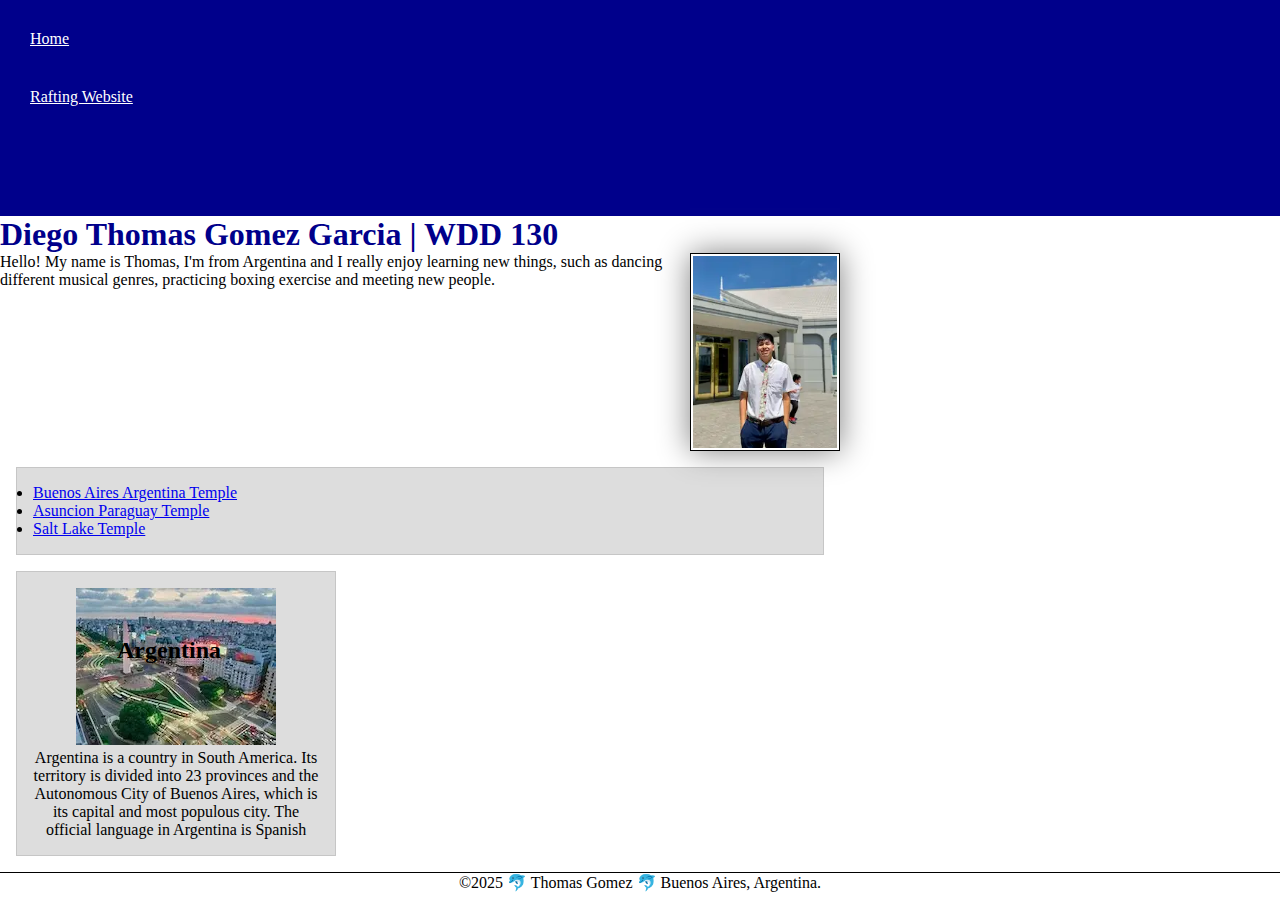
<file: index.html>
<!DOCTYPE html>
<html lang="en-US">

<head>
    <meta charset="utf-8">
    <meta name="viewport" content="width=device-width,initial-scale=1.0">
    <title>Thomas Gomez | WDD 130</title>
    <meta name="description" content="Thomas Gomez's Byu-Idaho WDD 130 course home page">
    <meta name="author" content="Thomas Gomez">
    <link rel="stylesheet" href="styles/styles.css">
</head>

<body>
    <header>
        <nav>
            <a href="#">Home</a>
            <a href="wwr/">Rafting Website</a>
            <a href="www.linkedin.com/in/thomas-gomez2002" target="_blank"></a>
            <a href="https://facebook.com" target="_blank"></a>
        </nav>
    </header>
    <main>
        <h1>Diego Thomas Gomez Garcia | WDD 130</h1>
        <img src="images/profile.webp" alt="Hello, my name is Thomas Gomez" width="200">
        <p>Hello! My name is Thomas, I'm from Argentina and I really enjoy learning new things, such as dancing
            different musical genres, practicing boxing exercise and meeting new people.</p>
        <ul class="box">
            <li><a href="https://churchofjesuschristtemples.org/buenos-aires-argentina-temple/photographs/"
                    target="_blank">Buenos Aires Argentina Temple</a></li>
            <li><a href="https://churchofjesuschristtemples.org/asuncion-paraguay-temple/photographs/"
                    target="_blank">Asuncion Paraguay Temple</a></li>
            <li><a href="https://churchofjesuschristtemples.org/salt-lake-temple/photographs/" target="_blank">Salt Lake
                    Temple</a></li>
        </ul>
    </main>
    <aside class="box">
        <h2>Argentina</h2>
        <img src="images/Argentina.webp" alt="Argentina city">
        <p>Argentina is a country in South America. Its territory is divided into 23 provinces and the Autonomous City
            of Buenos Aires, which is its capital and most populous city. The official language in Argentina is Spanish
        </p>
    </aside>
    <footer>
        <p>©2025 🐬 Thomas Gomez 🐬 Buenos Aires, Argentina.</p>
    </footer>
</body>
<!-- 03/24/2025 last modified -->

</html>
</file>
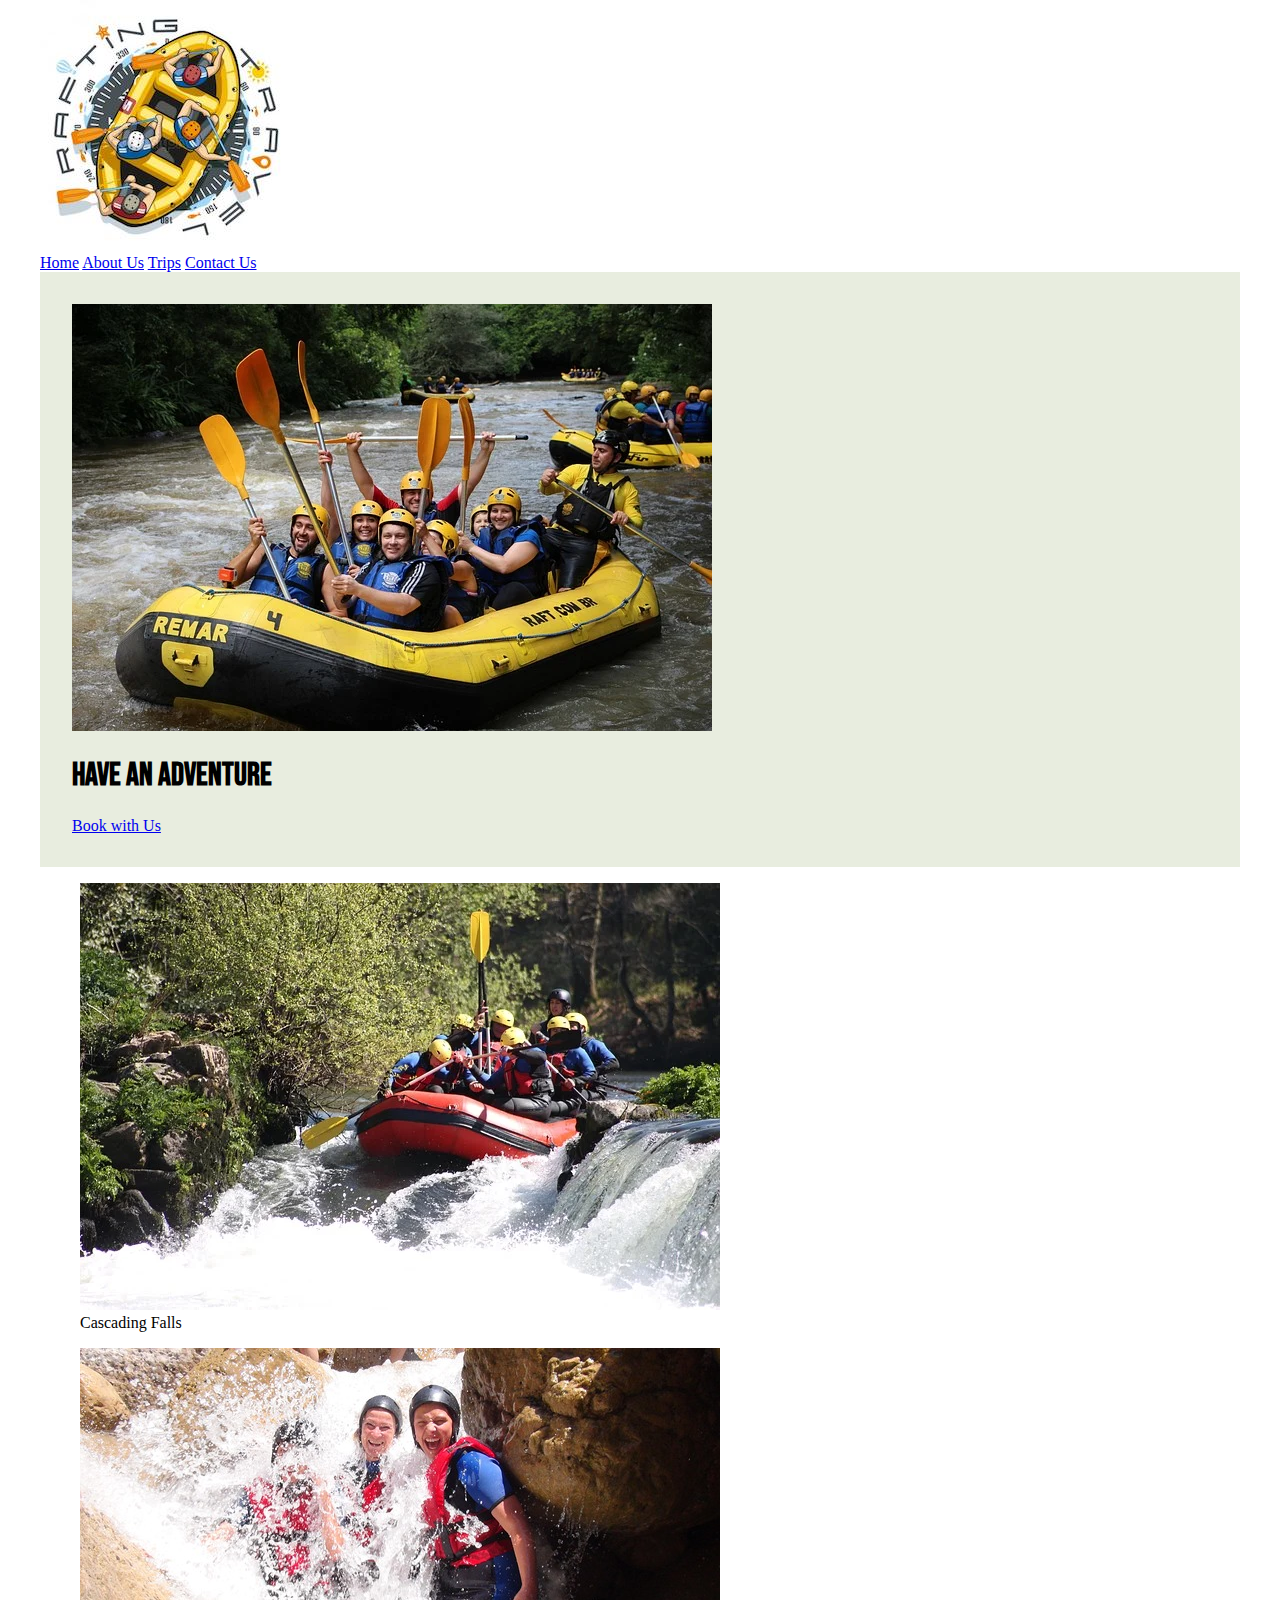
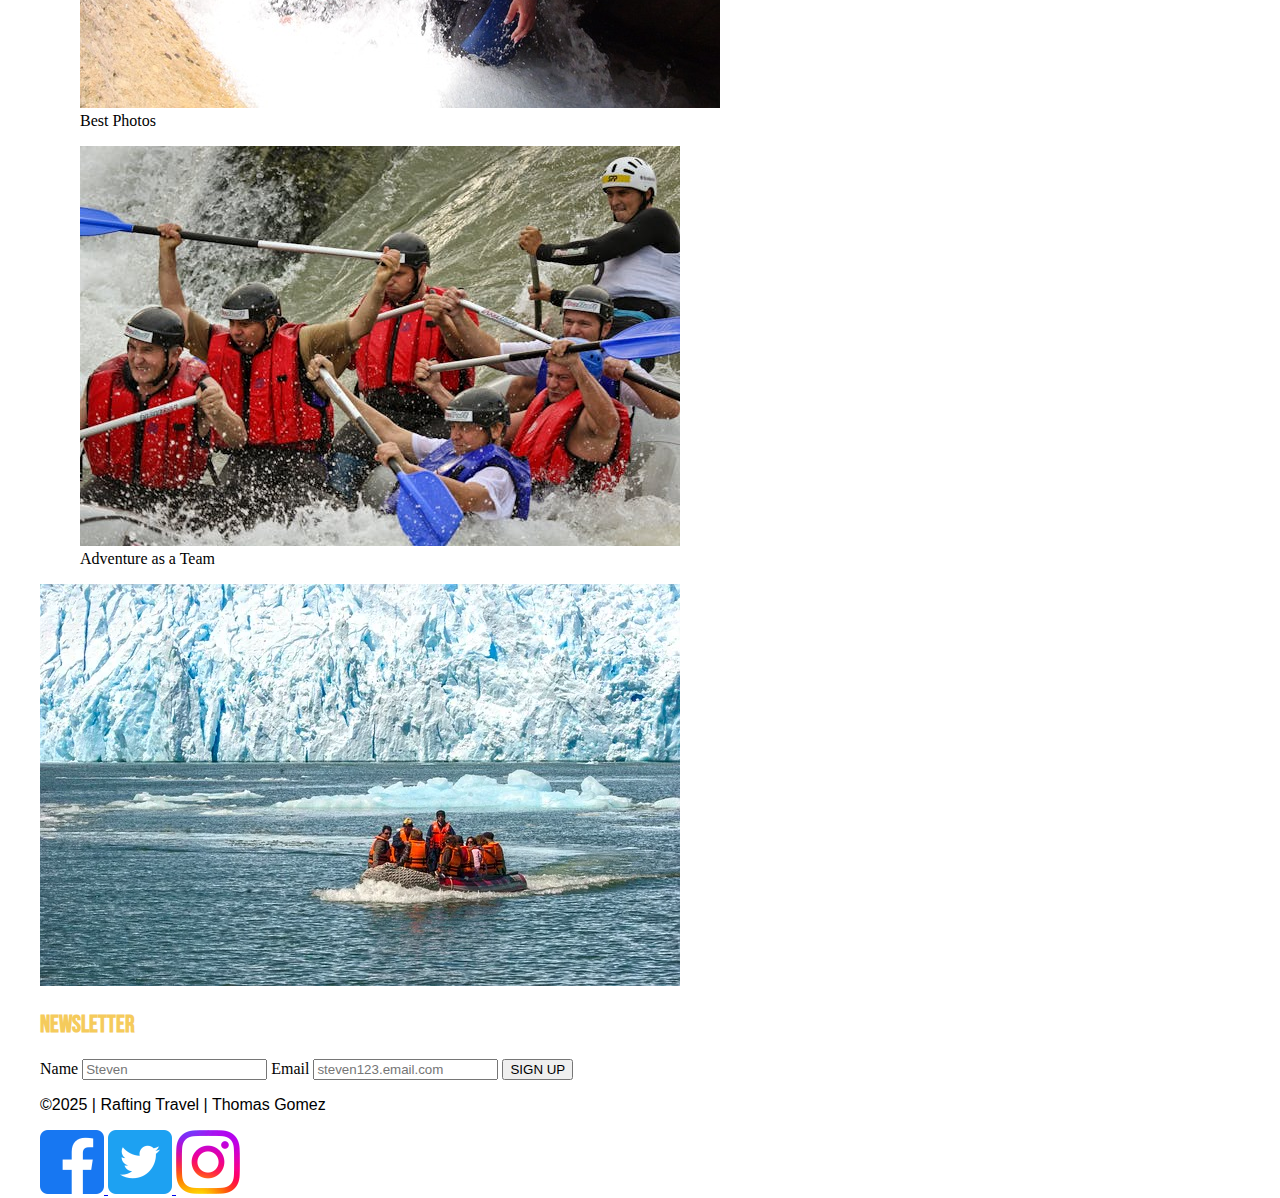
<file: wwr/index.html>
<!DOCTYPE html>
<html lang="en">

<head>
    <meta charset="UTF-8">
    <meta name="viewport" content="width=device-width, initial-scale=1.0">
    <title>Home - Rafting Travel Company</title>
    <link rel="stylesheet" href="styles/rafting.css">
    <meta name="description"
        content="Enjoy the ultimate rafting adventure. Scenic views, expert guides, and unforgettable moments on the water.">
    <meta name="author" content="Thomas Gomez">
    <link rel="preconnect" href="https://fonts.googleapis.com">
    <link rel="preconnect" href="https://fonts.gstatic.com" crossorigin>
    <link href="https://fonts.googleapis.com/css2?family=Bebas+Neue&family=Roboto:wght@300&display=swap"
        rel="stylesheet">
</head>

<body>
    <header>
        <img src="images/z-raftingcompas.jpg" alt="Rafting Company Logo">
        <nav>
            <a href="index.html">Home</a>
            <a href="about.html">About Us</a>
            <a href="trips.html">Trips</a>
            <a href="contact.html">Contact Us</a>
        </nav>
    </header>
    <main class="home-page">
        <section class="hero-home-page">
            <img src="images/family-adventure.webp" alt="family rafting adventure on a river">
            <h1>Have An Adventure</h1>
            <a href="trips.html">Book with Us</a>
        </section>
        <div class="adventure-content">
            <figure>
                <img src="images/waterfall-drop.webp" alt="rafting over a waterfall drop">
                <figcaption>Cascading Falls</figcaption>
            </figure>
            <figure>
                <img src="images/best-photos.jpg" alt="rafters taking a break to take photos by the river">
                <figcaption>Best Photos</figcaption>
            </figure>
            <figure>
                <img src="images/team-work3.jpeg" alt="rafting as a team">
                <figcaption>Adventure as a Team</figcaption>
            </figure>
        </div>
        <div class="last-content">
            <img src="images/rafting-adventure.webp" alt="Rafting as a family">
            <div class="newsletter-form">      
                <form>
                    <h2>Newsletter</h2>
                    <label for="name">Name</label>
                    <input type="text" name="name" id="name" placeholder="Steven">
                    <label for="email">Email</label>
                    <input type="email" name="email" id="email" placeholder="steven123.email.com">
                    <button type="submit">SIGN UP</button>
                </form>
            </div>
        </div>
    </main>
    <footer>
        <p>©2025 | Rafting Travel | Thomas Gomez</p>
        <nav class="socialmedia">
            <a href="https://facebook.com">
                <img src="images/facebooklogo.webp" alt="Facebook">
            </a>
            <a href="https://twitter.com">
                <img src="images/twitterlogo.webp" alt="Twitter">
            </a>
            <a href="https://instagram.com">
                <img src="images/instagramlogo.webp" alt="Instagram">
            </a>
        </nav>
    </footer>
</body>

</html>
</file>
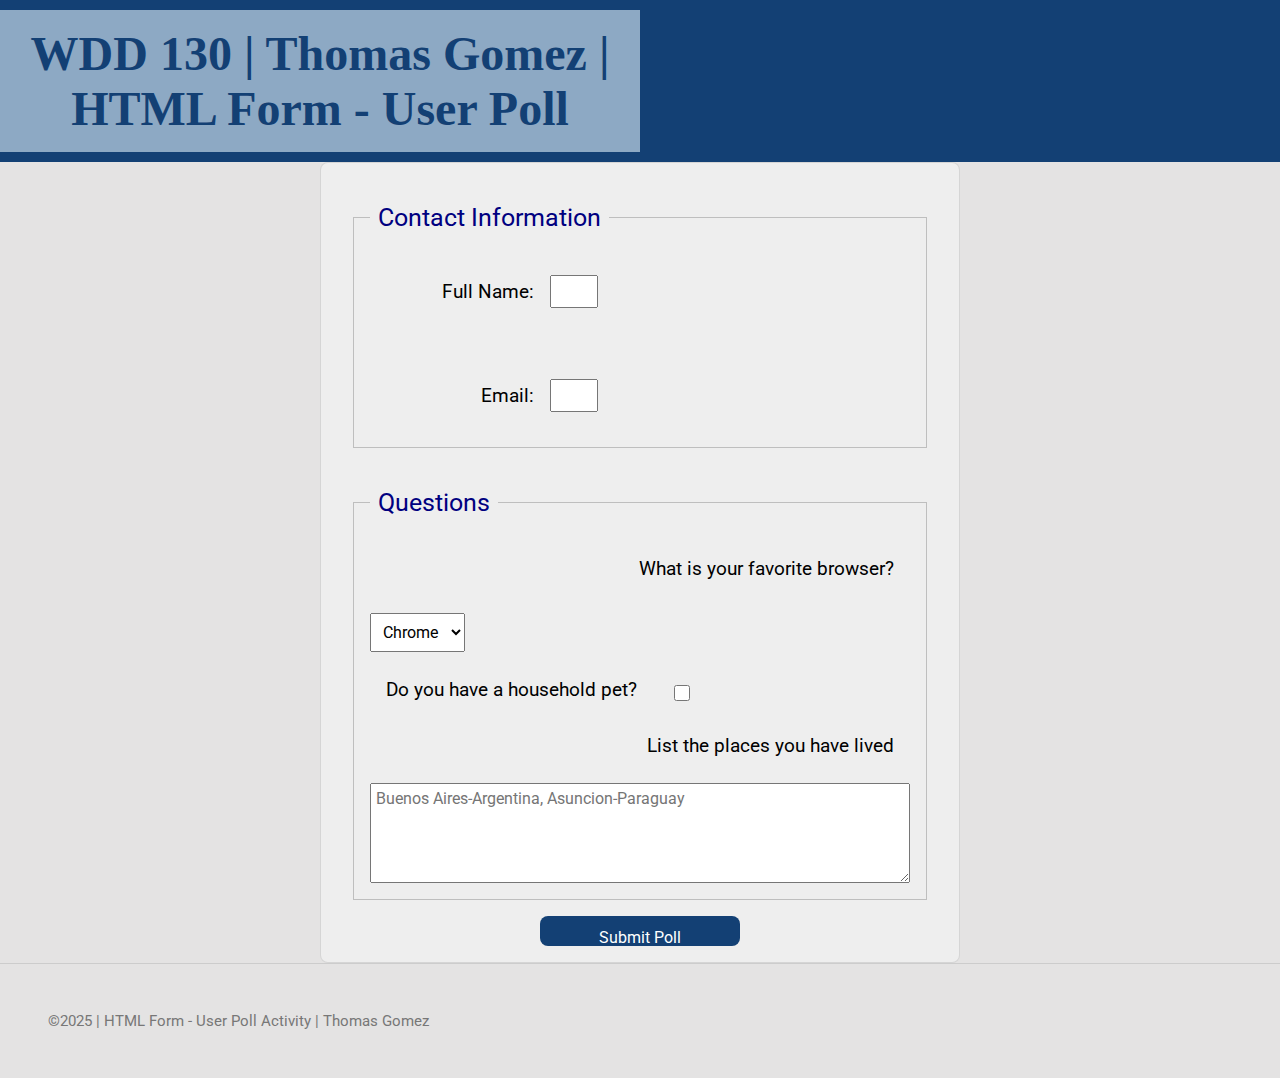
<file: week05/poll-form.html>
<!DOCTYPE html>
<html lang="en">
<head>
    <meta charset="UTF-8">
    <meta name="viewport" content="width=device-width, initial-scale=1.0">
    <title>WDD 130 | HTML Form - User Poll</title>
    <link rel="stylesheet" href="styles/poll-form.css">
    <link rel="preconnect" href="https://fonts.googleapis.com">
    <link rel="preconnect" href="https://fonts.gstatic.com" crossorigin>
    <link href="https://fonts.googleapis.com/css2?family=Merriweather:opsz@18..144&family=Roboto&display=swap" rel="stylesheet">
</head>
<body>
    <header>
        <h1>WDD 130 | Thomas Gomez | HTML Form - User Poll </h1>
    </header>
    <main>
        <form>

            <fieldset>
                <legend>Contact Information</legend>
                <div class="form-item column2">
                    <label for="fullname">Full Name:</label>
                    <input type="text" id="fullname" name="fullname"><br>
                </div>
                <div class="form-item column2">
                    <label for="useremail">Email:</label>
                    <input type="email" id="useremail" name="useremail">
                </div>
            </fieldset>

            <fieldset>
                <legend>Questions</legend>
                <label for="browser">What is your favorite browser?</label>
                <div class="column1">
                    <select name="browser" id="browser">
                        <option value="chrome">Chrome</option>
                        <option value="safari">Safari</option>
                        <option value="explorer">Explorer</option>
                    </select><br>
                </div>
                <div class="column1">
                    <label for="pet">Do you have a household pet?</label>
                    <input type="checkbox" id="pet" name="pet"><br>
                </div>
                <label for="feedback">List the places you have lived</label>
                <textarea name="feedback" id="feedback" placeholder="Buenos Aires-Argentina, Asuncion-Paraguay" rows="4"></textarea>
            </fieldset>
            <button type="submit">Submit Poll</button>
        </form>
    </main>
    <footer>
        <p>©2025 | HTML Form - User Poll Activity | Thomas Gomez  </p>
    </footer>
 
</body>
</html>
</file>
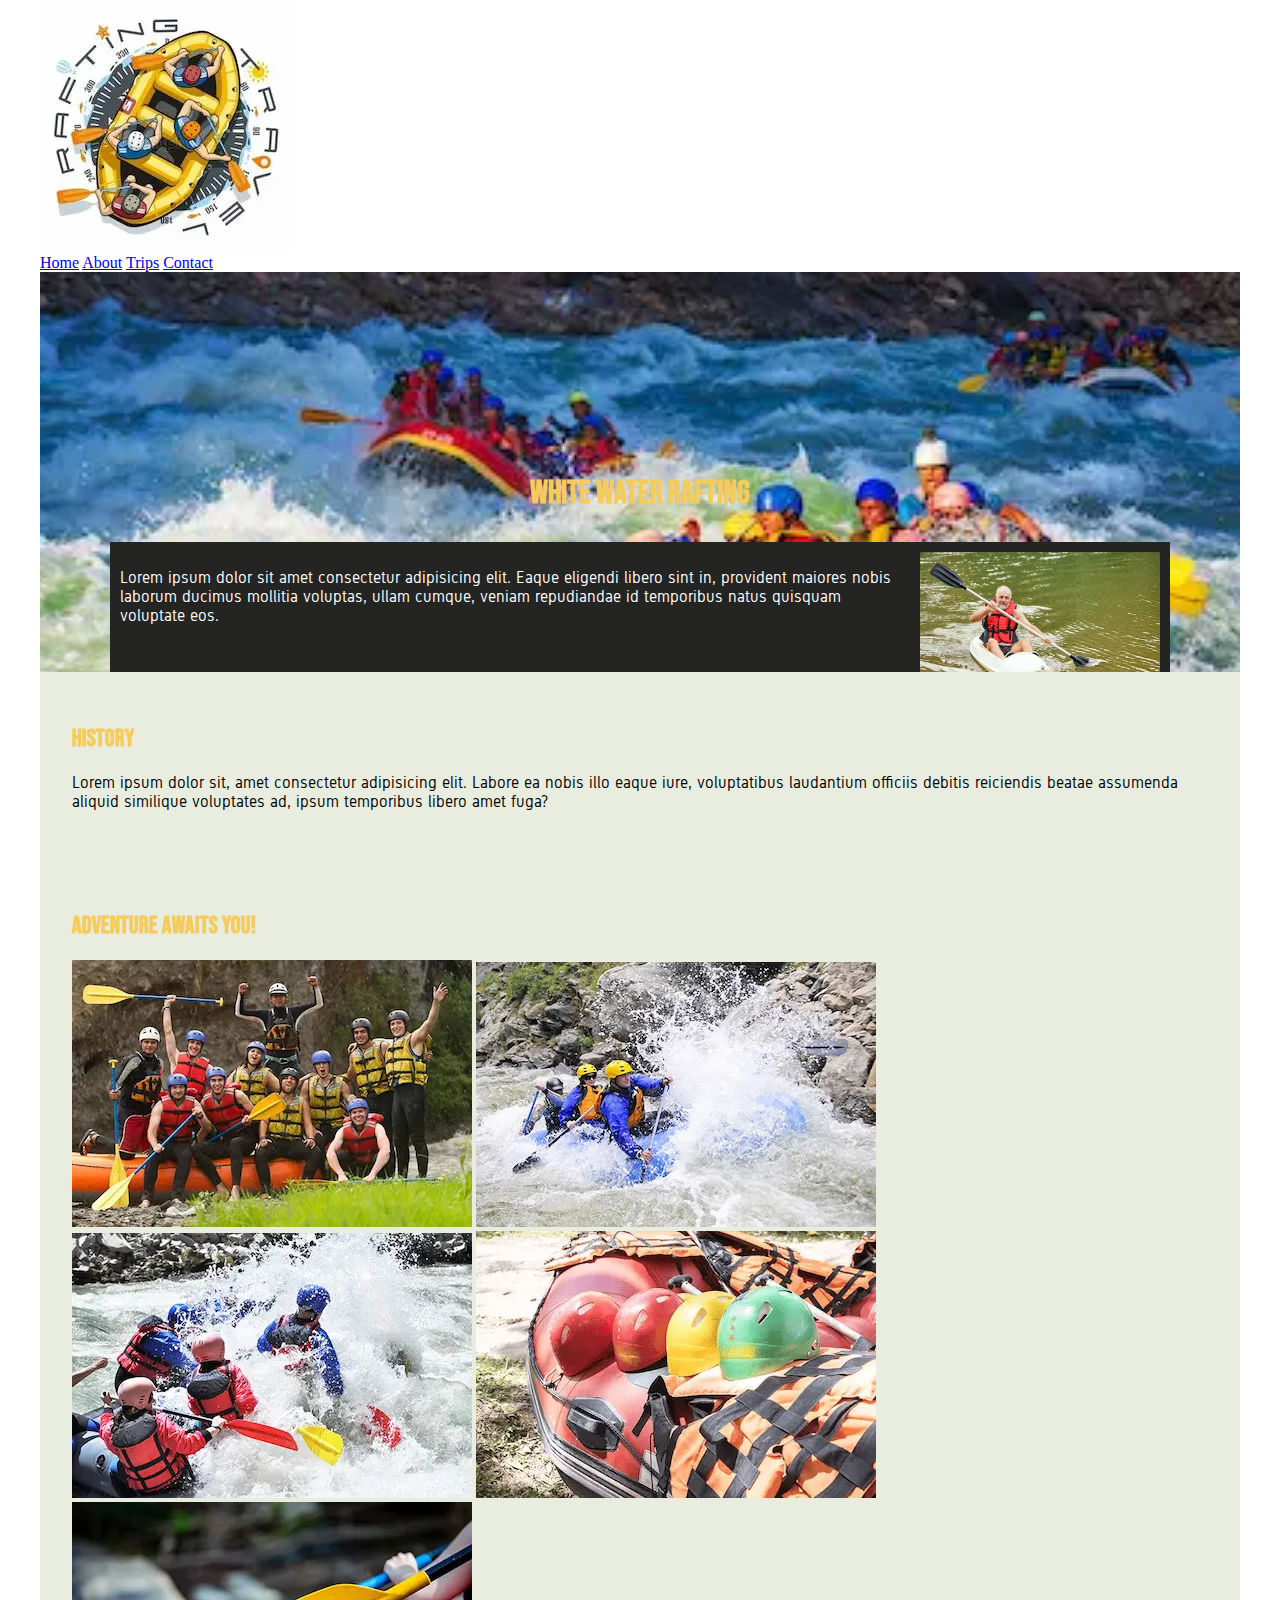
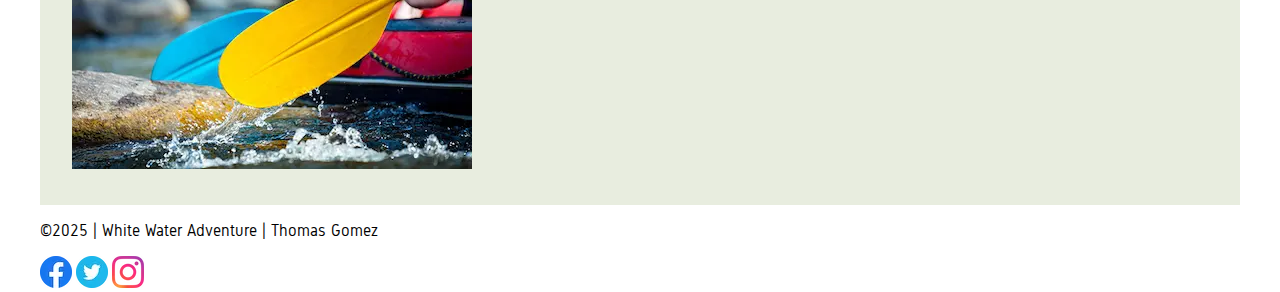
<file: wwr/about.html>
<!DOCTYPE html>
<html lang="en">

<head>
    <meta charset="UTF-8">
    <meta name="viewport" content="width=device-width, initial-scale=1.0">
    <meta name="description" content="About our White Water Rafting company">
    <meta name="author" content="Thomas">
    <title>About Us / Rafting company</title>
    <link rel="stylesheet" href="styles/rafting.css">

    <link rel="preconnect" href="https://fonts.googleapis.com">
    <link rel="preconnect" href="https://fonts.gstatic.com" crossorigin>
    <link href="https://fonts.googleapis.com/css2?family=Bebas+Neue&family=Gidole&display=swap" rel="stylesheet">

</head>

<body>
    <header>
        <img src="images/rafting_logo.webp" alt="Rafting Company Logo">
        <nav>
            <a href="index.html">Home</a>
            <a href="about.html">About</a>
            <a href="trips.html">Trips</a>
            <a href="contact.html">Contact</a>
        </nav>
    </header>
    <main>
        <div class="hero">
            <img src="images/rafting_hero.webp" alt="Rafting Adventure">
            <h1>White Water Rafting</h1>
            <article>
                <img src="images/happy.webp" alt="Happy Client">
                <p>Lorem ipsum dolor sit amet consectetur adipisicing elit. Eaque eligendi libero sint in, provident
                    maiores nobis laborum ducimus mollitia voluptas, ullam cumque, veniam repudiandae id temporibus
                    natus quisquam voluptate eos.</p>
            </article>
        </div>
        <section>
            <h2>History</h2>
            <p>Lorem ipsum dolor sit, amet consectetur adipisicing elit. Labore ea nobis illo eaque iure, voluptatibus
                laudantium officiis debitis reiciendis beatae assumenda aliquid similique voluptates ad, ipsum
                temporibus libero amet fuga?</p>
        </section>
        <section>
            <h2>Adventure Awaits You!</h2>
            <img src="images/rafting_1.webp" alt="Rafting">
            <img src="images/rafting_2.webp" alt="Rafting">
            <img src="images/rafting_3.webp" alt="Rafting">
            <img src="images/rafting_4.webp" alt="Rafting">
            <img src="images/rafting_5.webp" alt="Rafting">
        </section>
    </main>
    <footer>
        <p>©2025 | White Water Adventure | Thomas Gomez </p>
        <nav class="sociallinks">
            <a href="https://facebook.com">
                <img src="images/facebook.webp" alt="Facebook logo">
            </a>
            <a href="https://twitter.com">
                <img src="images/twitter.webp" alt="twitter logo">
            </a>
            <a href="https://instagram.com">
                <img src="images/instagram.webp" alt="instagram logo">
            </a>
        </nav>

    </footer>

</body>

</html>
</file>
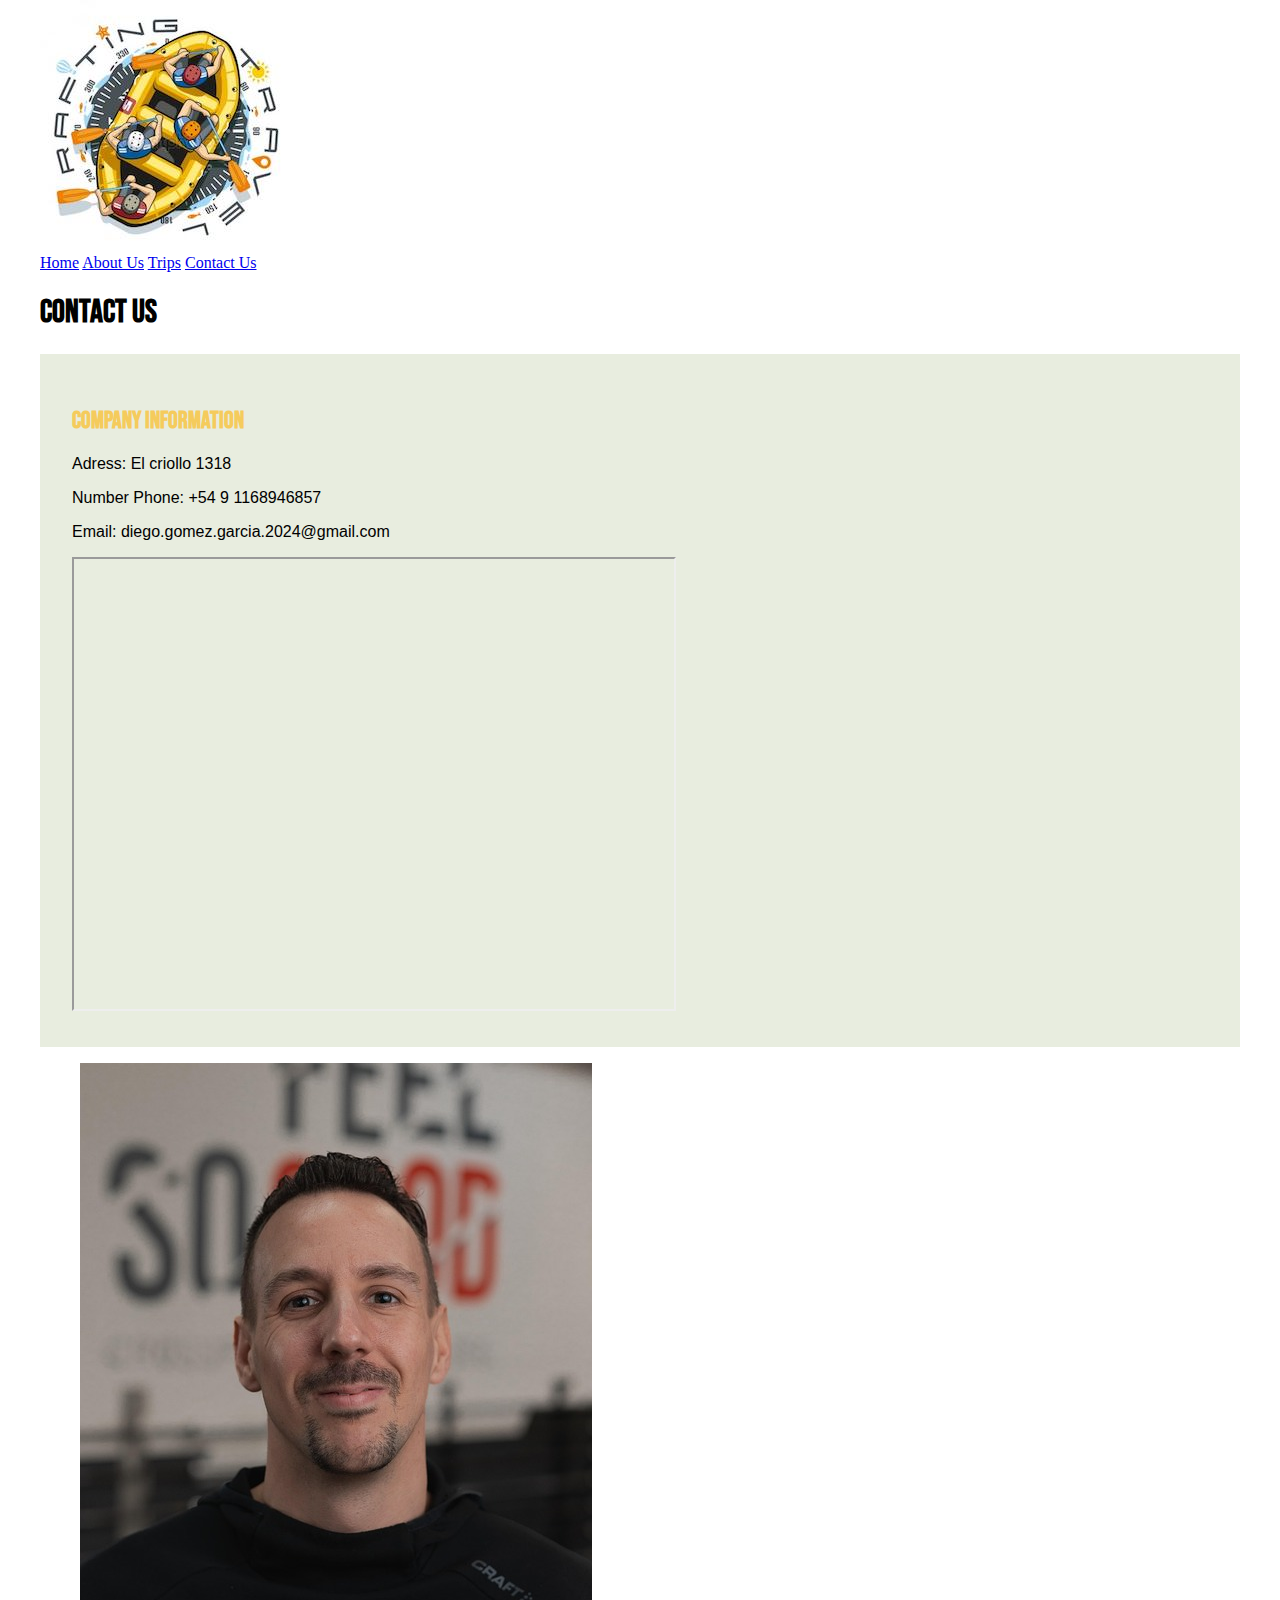
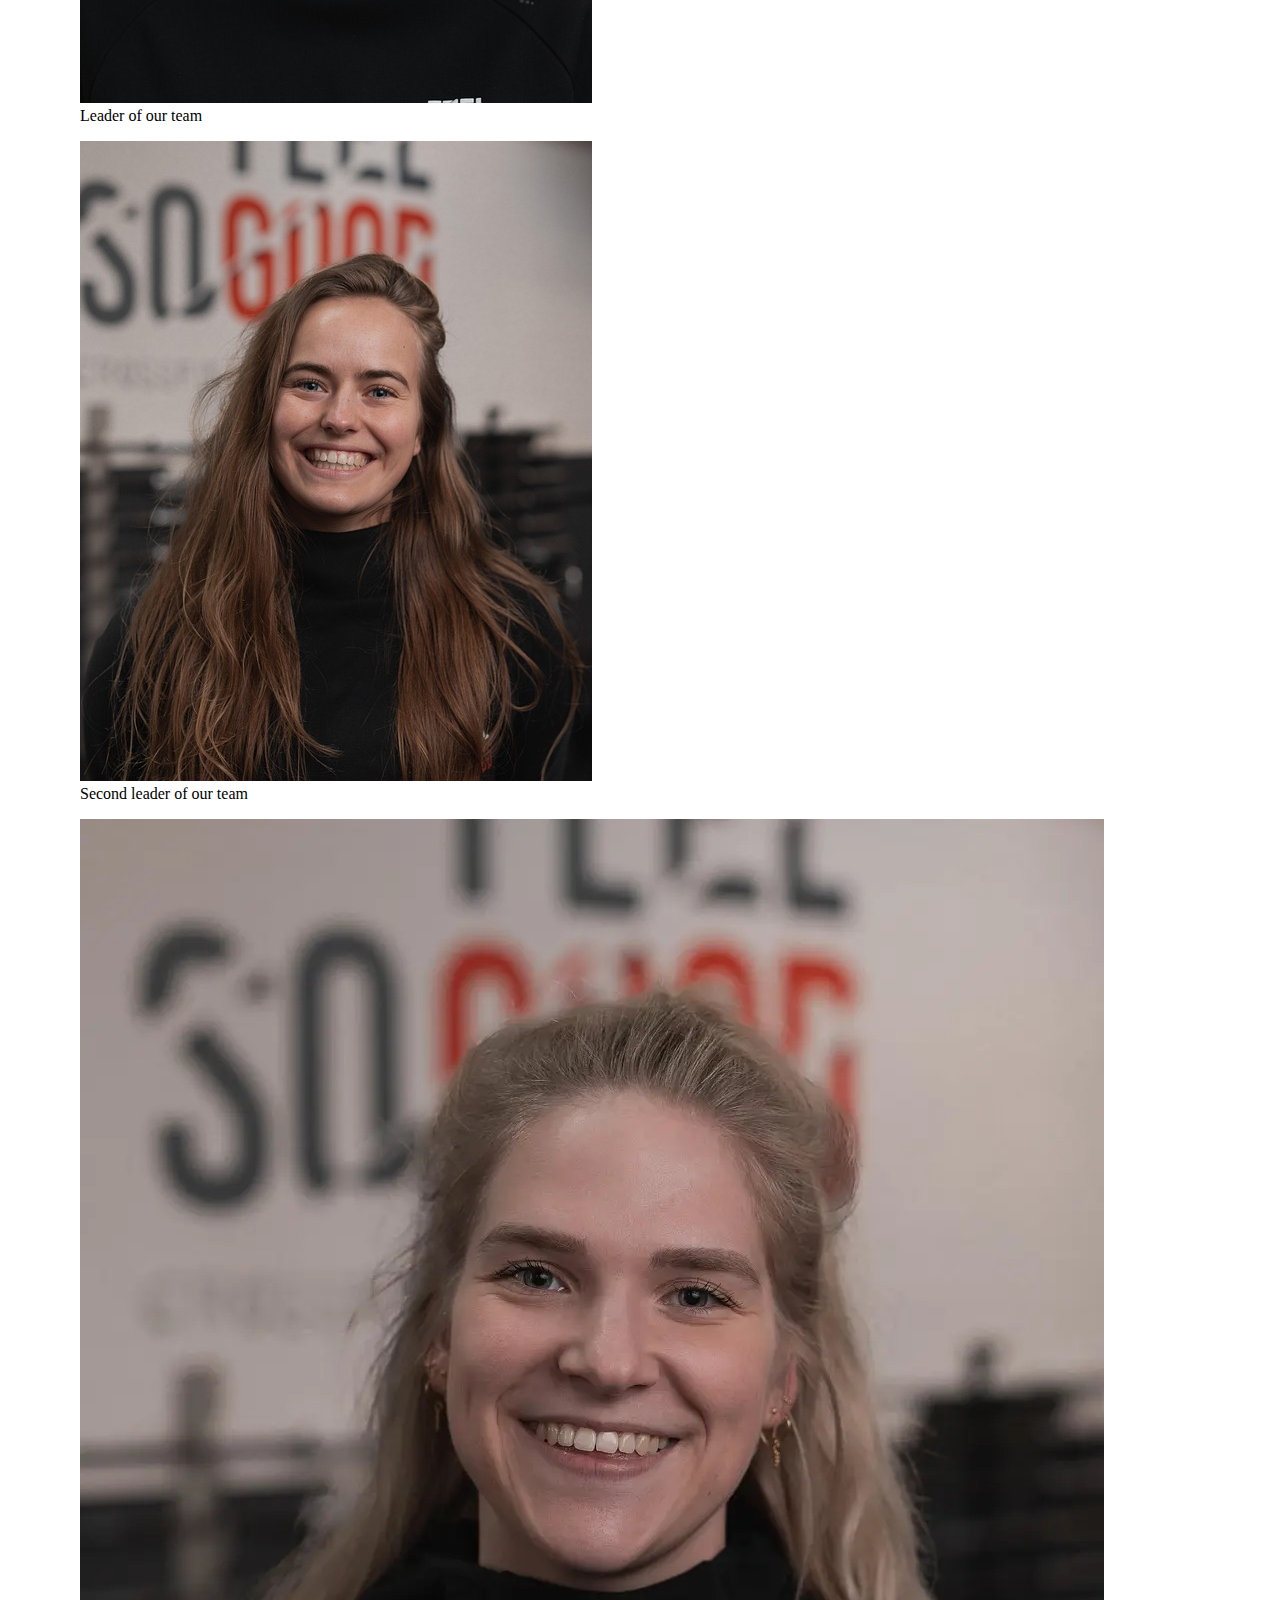
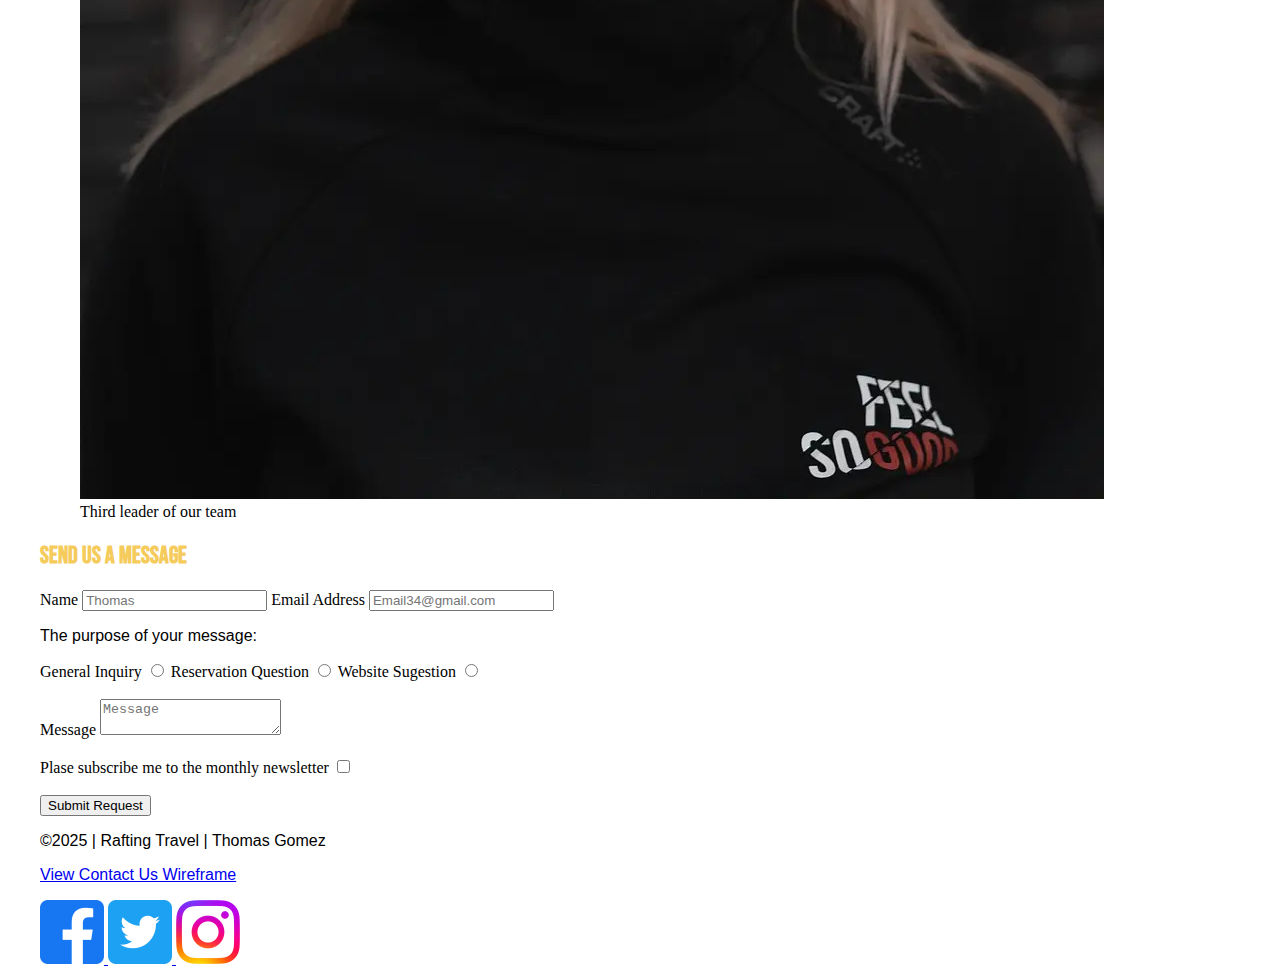
<file: wwr/contact.html>
<!DOCTYPE html>
<html lang="en">

<head>
    <meta charset="UTF-8">
    <meta name="viewport" content="width=device-width, initial-scale=1.0">
    <title>Contact Us - Rafting Travel Company</title>
    <link rel="stylesheet" href="styles/rafting.css">
    <meta name="description"
        content="Contact Us - Get in touch with Rafting Travel. Reach out for reservations, questions, or suggestions. We're here to help you plan your next adventure!">
    <meta name="author" content="Thomas Gomez">
    <link rel="preconnect" href="https://fonts.googleapis.com">
    <link rel="preconnect" href="https://fonts.gstatic.com" crossorigin>
    <link href="https://fonts.googleapis.com/css2?family=Bebas+Neue&family=Roboto:wght@300&display=swap"
        rel="stylesheet">
</head>

<body>
    <header>
        <img src="images/z-raftingcompas.jpg" alt="Rafting Company Logo">
        <nav>
            <a href="index.html">Home</a>
            <a href="about.html">About Us</a>
            <a href="trips.html">Trips</a>
            <a href="contact.html">Contact Us</a>
        </nav>
    </header>
    <main class="contact-us">
        <h1>Contact Us</h1>
        <section class="company-information">
            <div class="information">
                <h2>Company Information</h2>
                <p>Adress: El criollo 1318</p>
                <p>Number Phone: +54 9 1168946857</p>
                <p>Email: diego.gomez.garcia.2024@gmail.com</p>
            </div>
            <iframe src="https://www.google.com/maps/embed?pb=!1m14!1m12!1m3!1d821.0227717486998!2d-58.88846996181572!3d-34.60185813764592!2m3!1f0!2f0!3f0!3m2!1i1024!2i768!4f13.1!5e0!3m2!1sen!2sar!4v1749495460936!5m2!1sen!2sar" width="600" height="450" allowfullscreen="" loading="lazy" referrerpolicy="no-referrer-when-downgrade"></iframe>
        </section>
        <div class="employees">
            <figure>
                <img src="images/employeehappy1.jpg" alt="Happy Employee">
                <figcaption>Leader of our team</figcaption>
            </figure>
            <figure>
                <img src="images/employeehappy2.jpg" alt="Happy Employee">
                <figcaption>Second leader of our team</figcaption>
            </figure>
            <figure>
                <img src="images/happyemployee3.webp" alt="Happy Employee">
                <figcaption>Third leader of our team</figcaption>
            </figure>
        </div>
        <form>
            <h2>Send Us a Message</h2>
            <div class="contact-info">
                <label for="name">Name</label>
                <input type="text" name="name" id="name" placeholder="Thomas">
                <label for="email">Email Address</label>
                <input type="email" name="email" id="email" placeholder="Email34@gmail.com">
                <p>The purpose of your message: </p>
            </div>
            <div></div>
            <!-- input radio -->
            <label for="inquiry">General Inquiry</label>
            <input type="radio" name="purpose" id="inquiry">
            
            <label for="reservation">Reservation Question</label>
            <input type="radio" name="purpose" id="reservation">
            
            <label for="sugestion">Website Sugestion</label>
            <input type="radio" name="purpose" id="sugestion">
            <br><br>
            <!-- message -->
             <label for="message">Message</label>
             <textarea name="message" id="message" placeholder="Message"></textarea>
              <br><br>
            <!-- checkbox -->
            <label for="suscription">Plase subscribe me to the monthly newsletter</label>
            <input type="checkbox" name="suscribe" id="suscription">
            <br><br>
            <button type="submit">Submit Request</button>
        </form>
    </main>
    <footer>
        <p>©2025 | Rafting Travel | Thomas Gomez</p>
        <p><a href="https://app.moqups.com/NUGmjBpRSkdmRujaa7XZEbiediQ2sWav/view/page/ad64222d5" target="_blank">View Contact Us Wireframe</a></p>
        <nav class="socialmedia">
            <a href="https://facebook.com">
                <img src="images/facebooklogo.webp" alt="Facebook">
            </a>
            <a href="https://twitter.com">
                <img src="images/twitterlogo.webp" alt="Twitter">
            </a>
            <a href="https://instagram.com">
                <img src="images/instagramlogo.webp" alt="Instagram">
            </a>
        </nav>
    </footer>
</body>

</html>
</file>
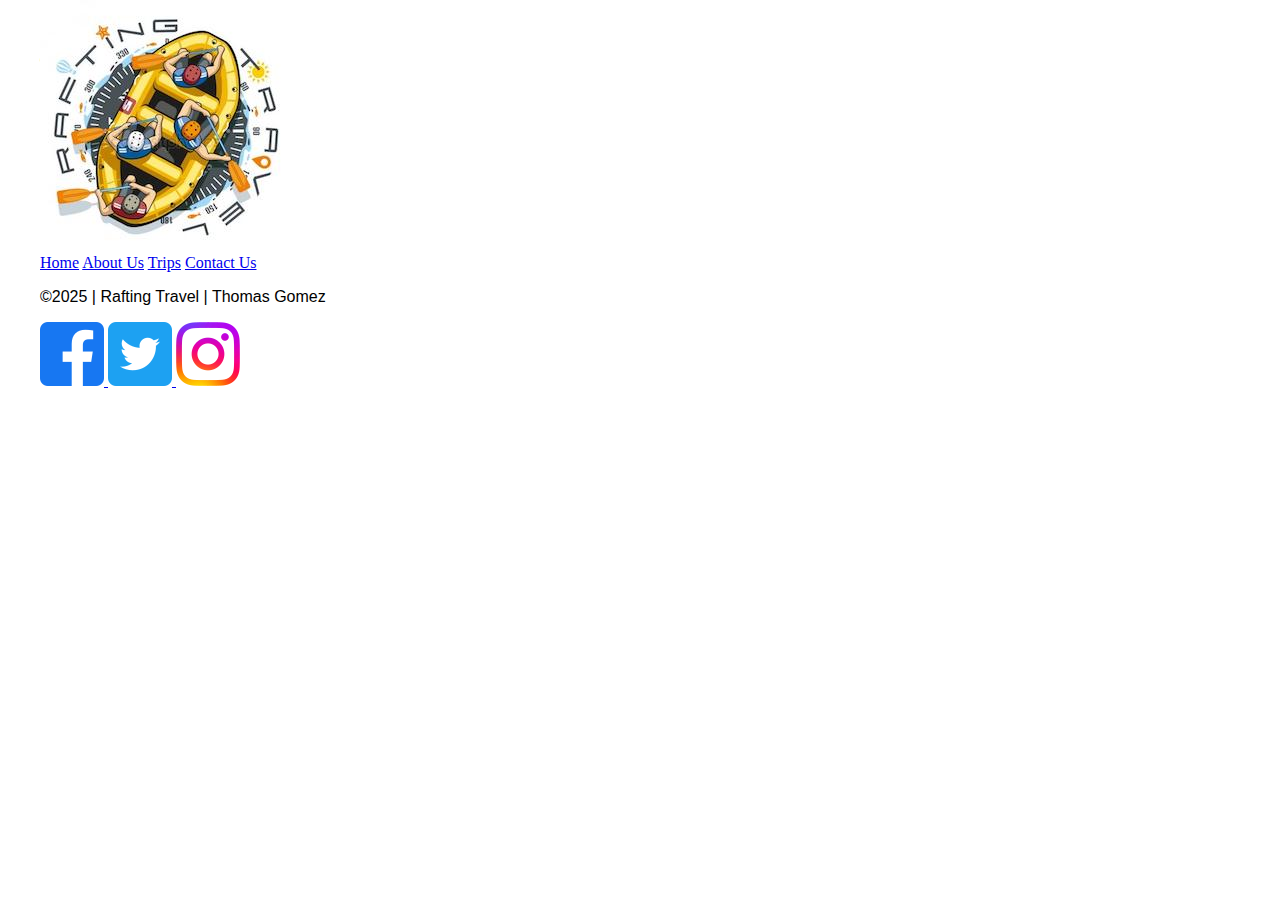
<file: wwr/home.html>
<!DOCTYPE html>
<html lang="en">

<head>
    <meta charset="UTF-8">
    <meta name="viewport" content="width=device-width, initial-scale=1.0">
    <title>Home - Rafting Travel Company</title>
    <link rel="stylesheet" href="styles/rafting.css">
    <meta name="description"
        content="Enjoy the ultimate rafting adventure. Scenic views, expert guides, and unforgettable moments on the water.">
    <meta name="author" content="Thomas Gomez">
    <link rel="preconnect" href="https://fonts.googleapis.com">
    <link rel="preconnect" href="https://fonts.gstatic.com" crossorigin>
    <link href="https://fonts.googleapis.com/css2?family=Bebas+Neue&family=Roboto:wght@300&display=swap"
        rel="stylesheet">
</head>

<body>
    <header>
        <img src="images/z-raftingcompas.jpg" alt="Rafting Company Logo">
        <nav>
            <a href="home.html">Home</a>
            <a href="about.html">About Us</a>
            <a href="trips.html">Trips</a>
            <a href="contact.html">Contact Us</a>
        </nav>
    </header>
    <main class="about-page">
    </main>
    <footer>
        <p>©2025 | Rafting Travel | Thomas Gomez</p>
        <nav class="socialmedia">
            <a href="https://facebook.com">
                <img src="images/facebooklogo.webp" alt="Facebook">
            </a>
            <a href="https://twitter.com">
                <img src="images/twitterlogo.webp" alt="Twitter">
            </a>
            <a href="https://instagram.com">
                <img src="images/instagramlogo.webp" alt="Instagram">
            </a>
        </nav>
    </footer>
</body>

</html>
</file>
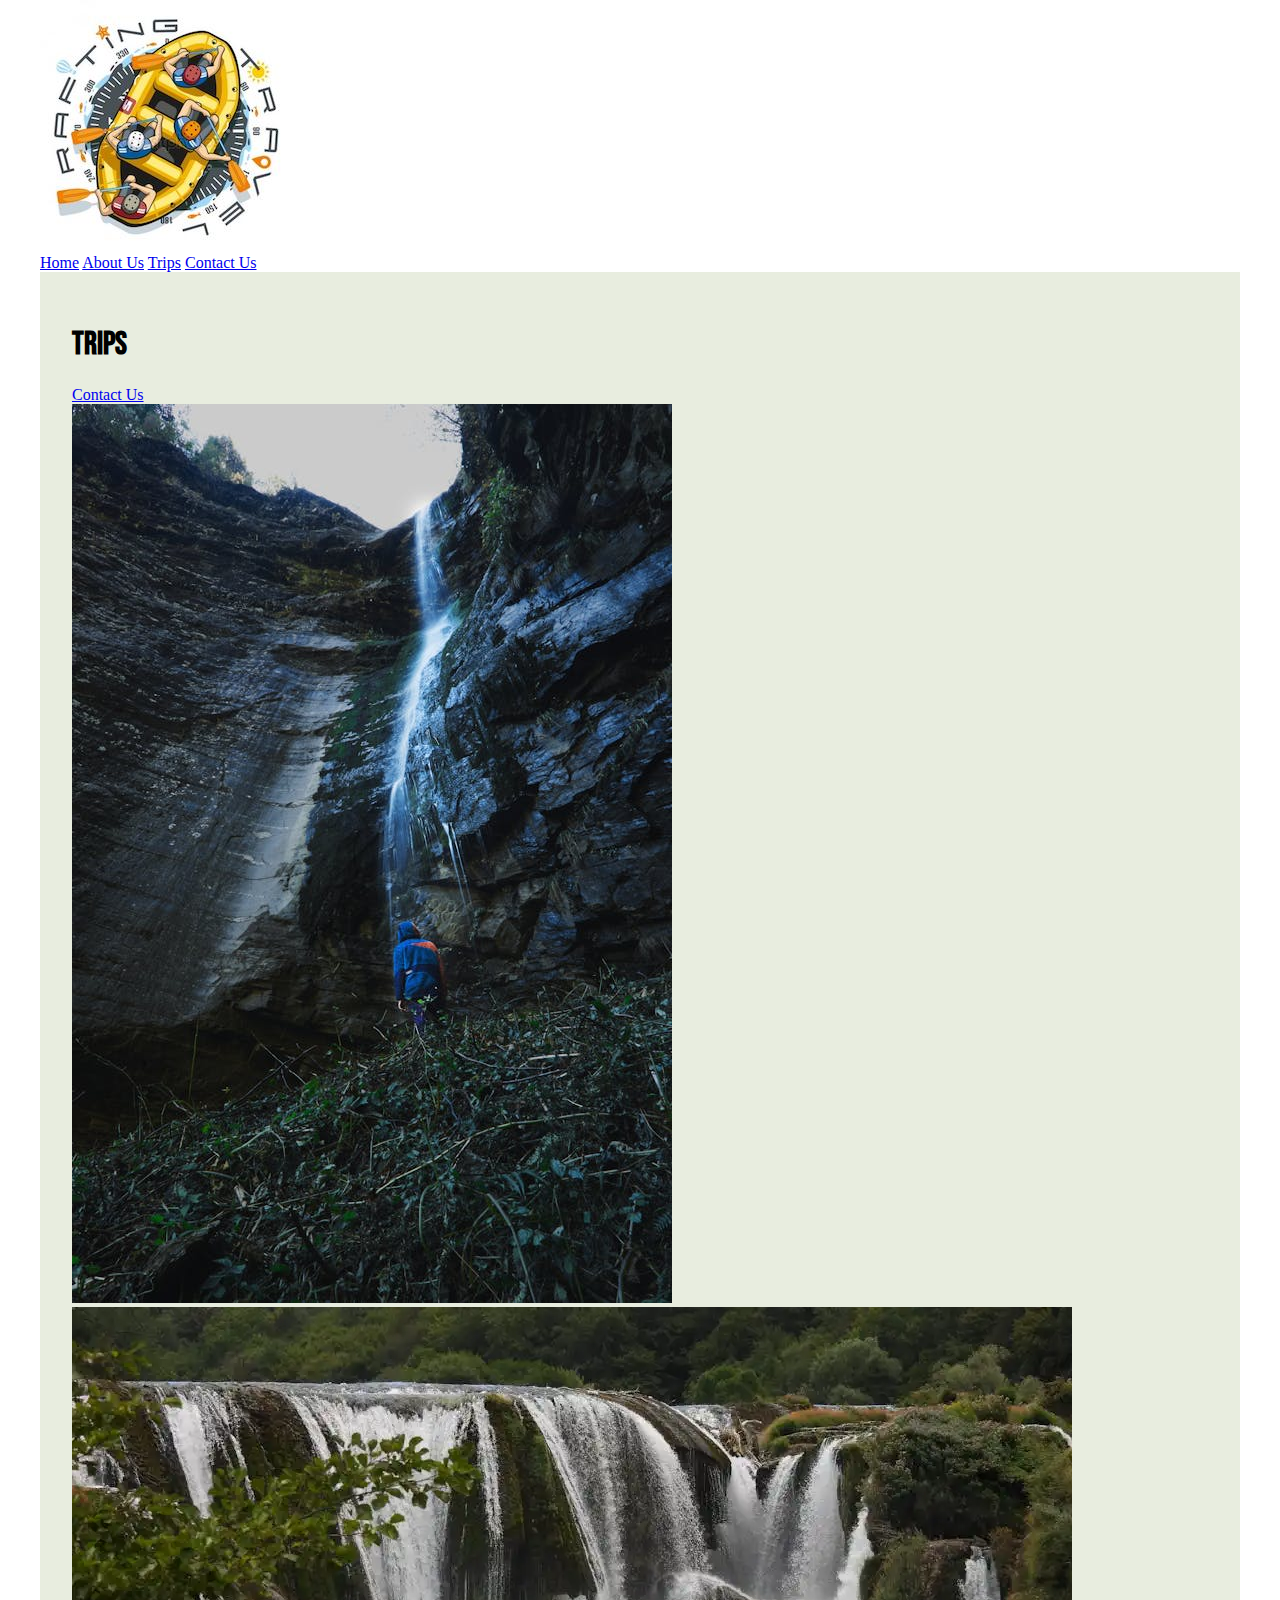
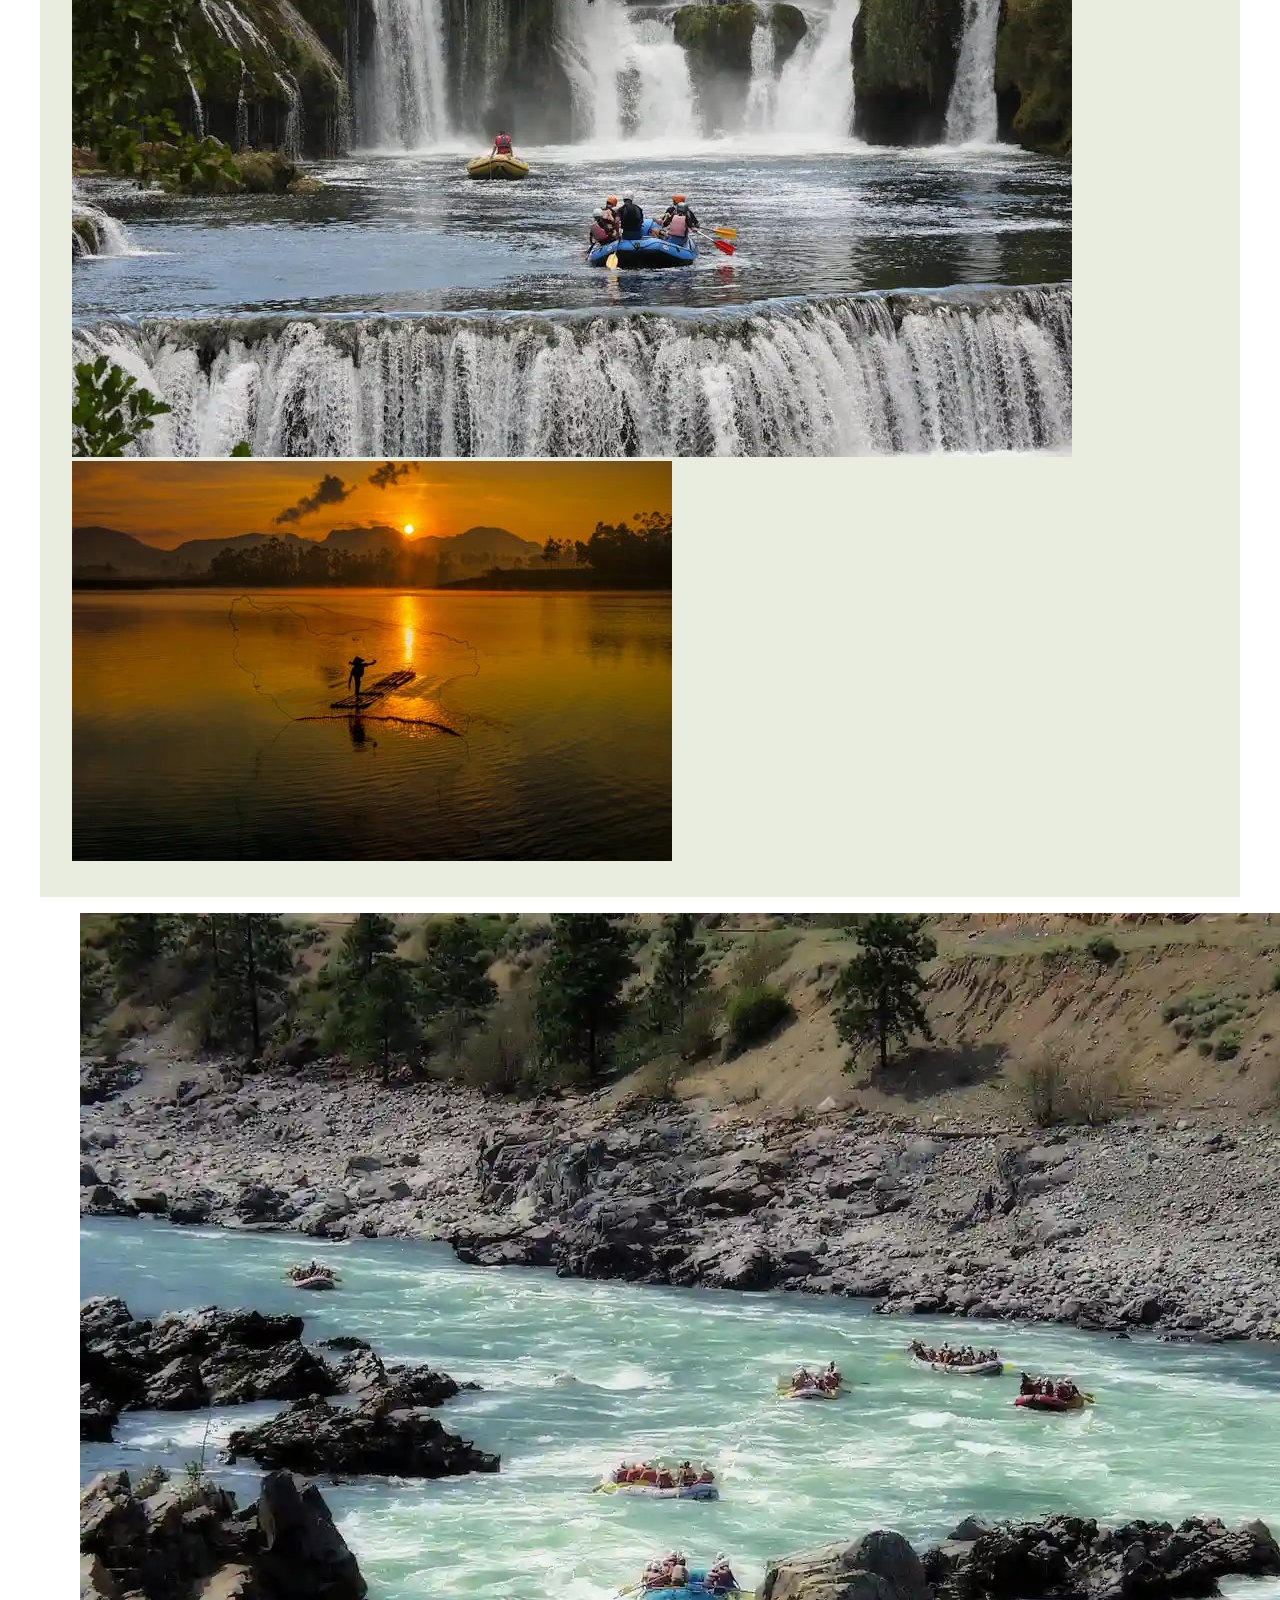
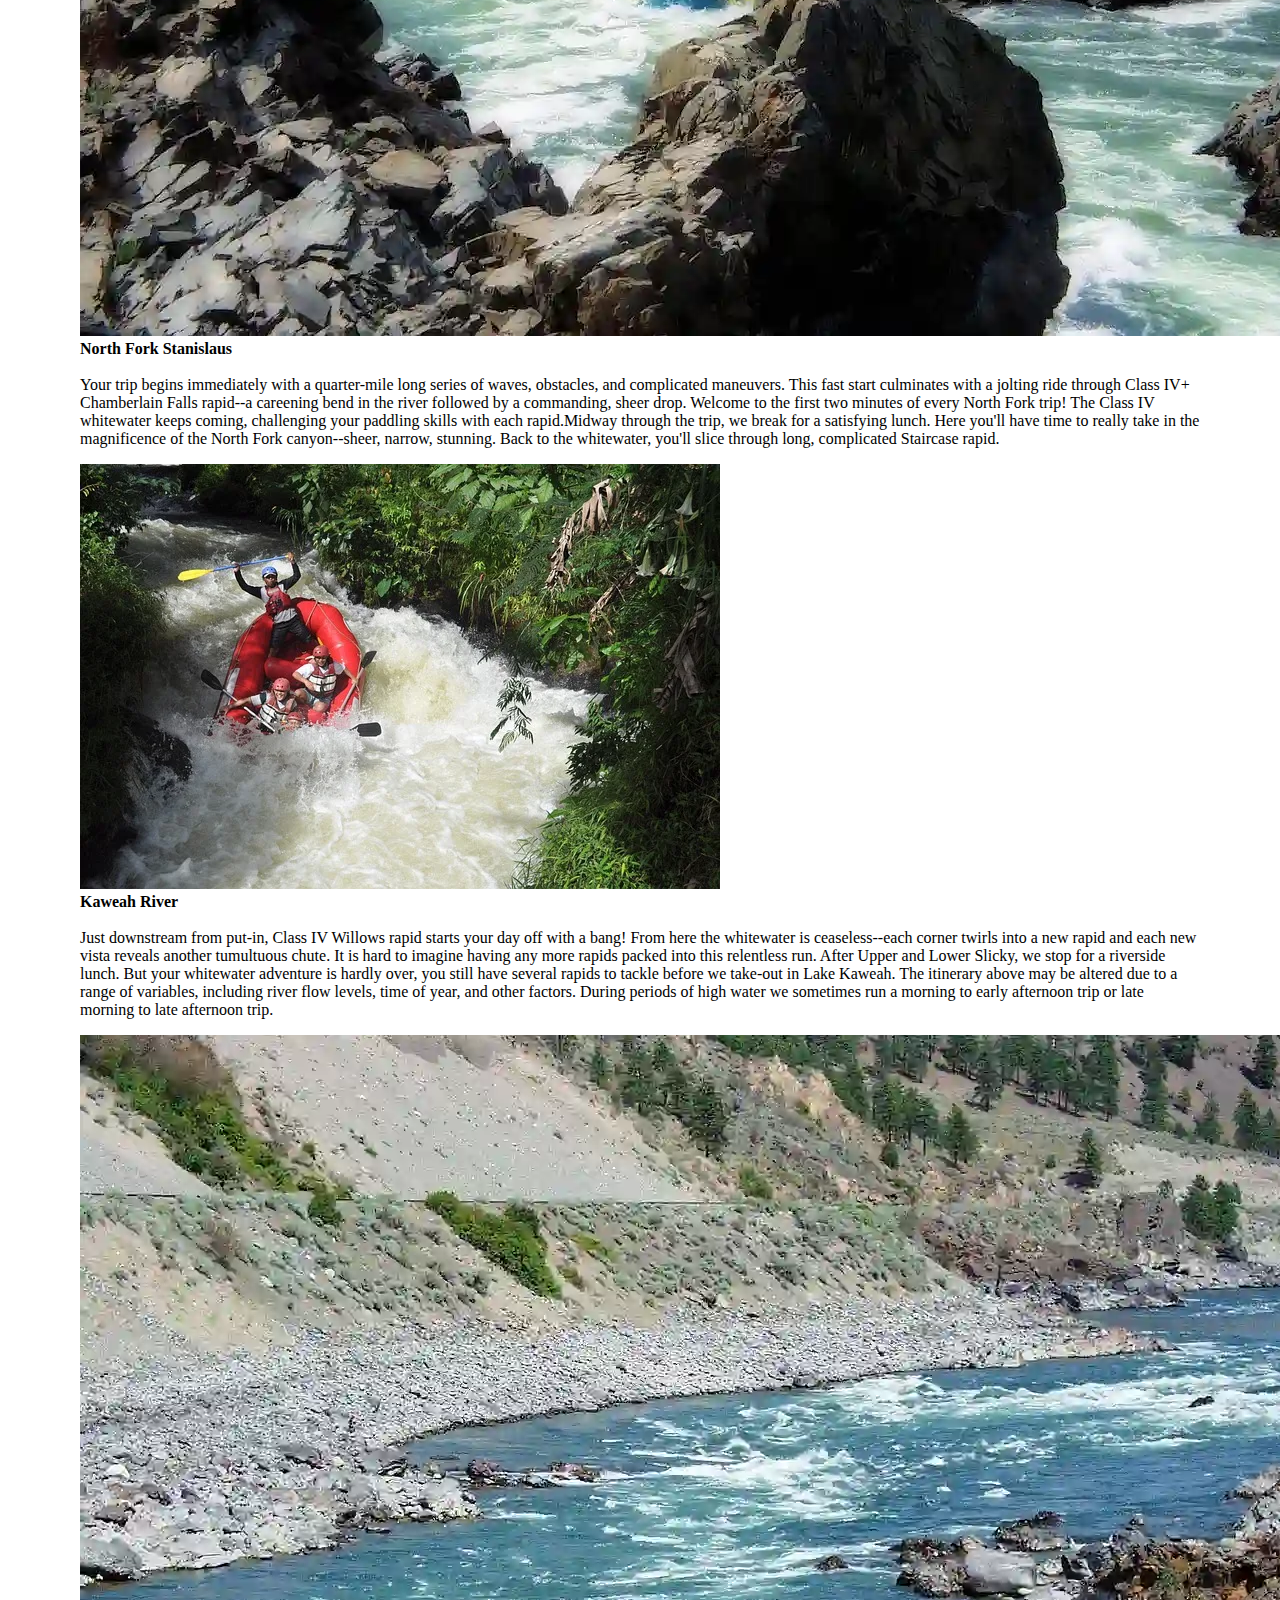
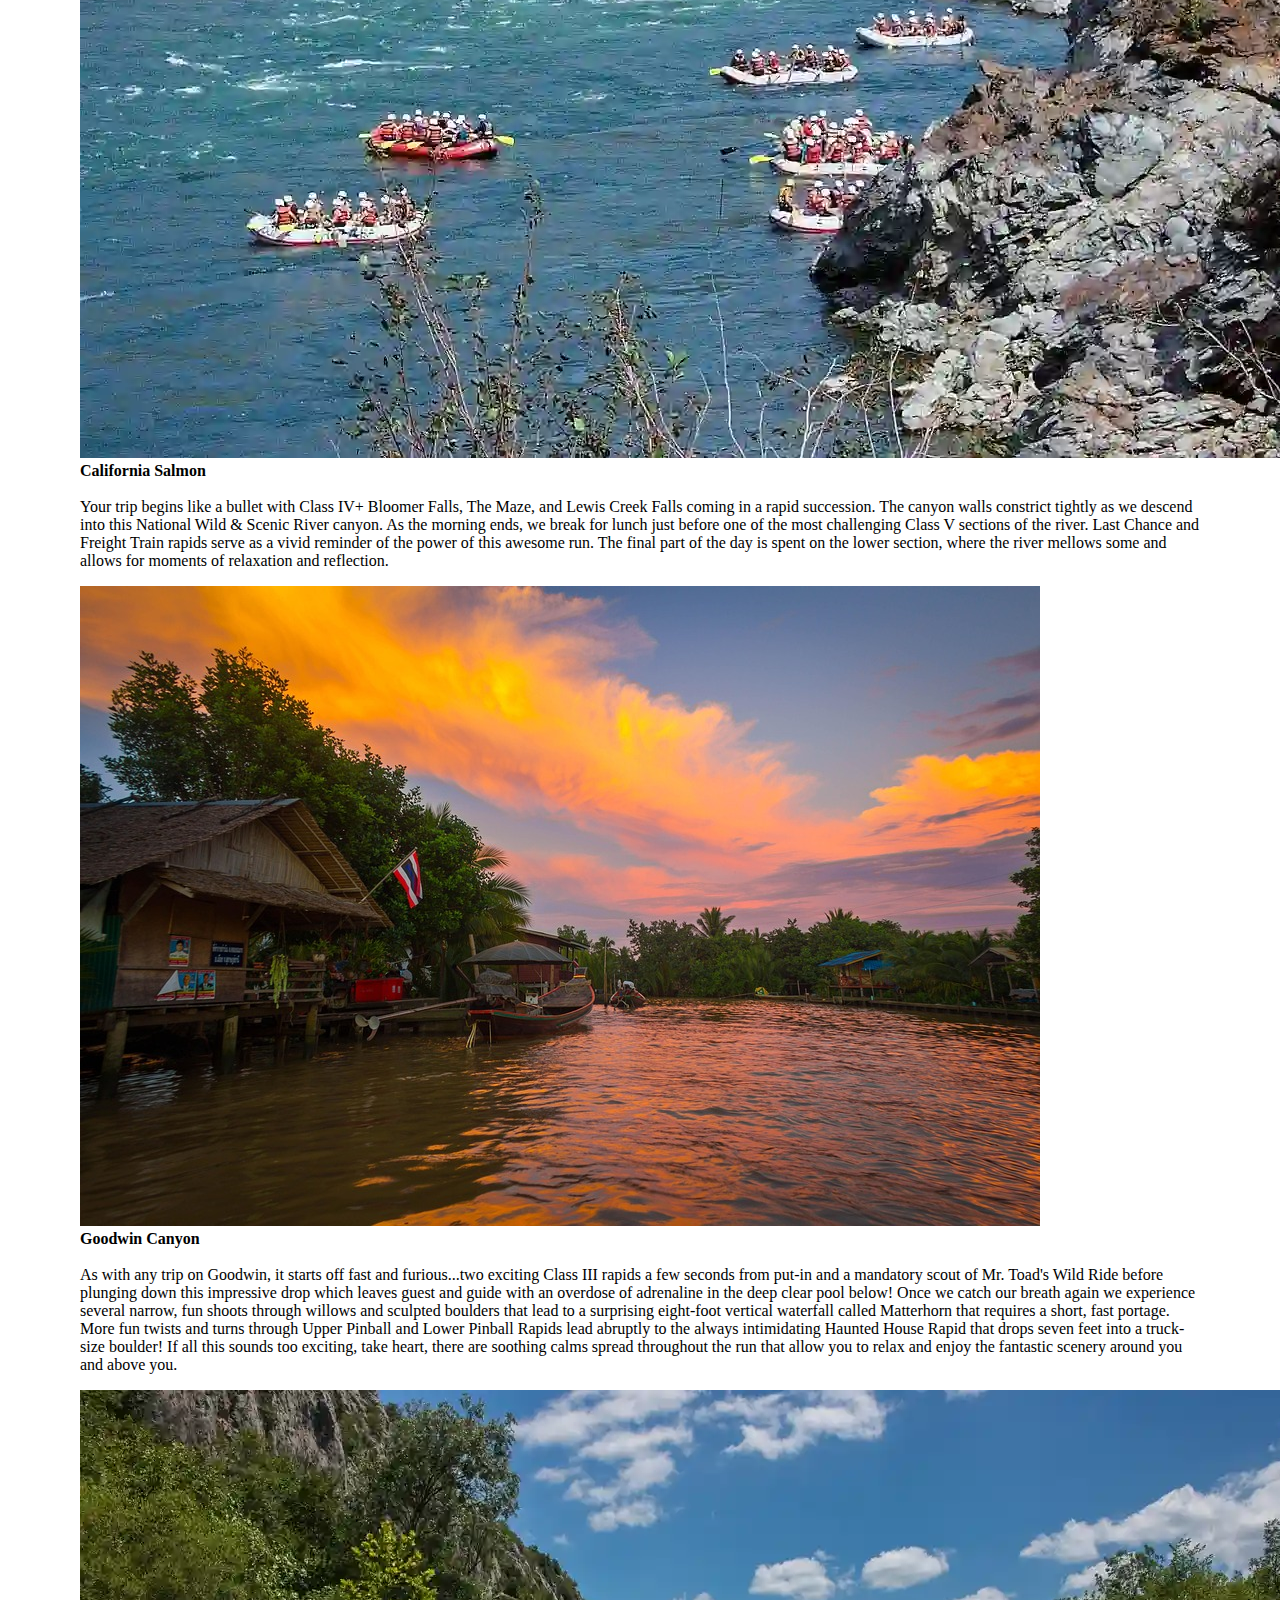
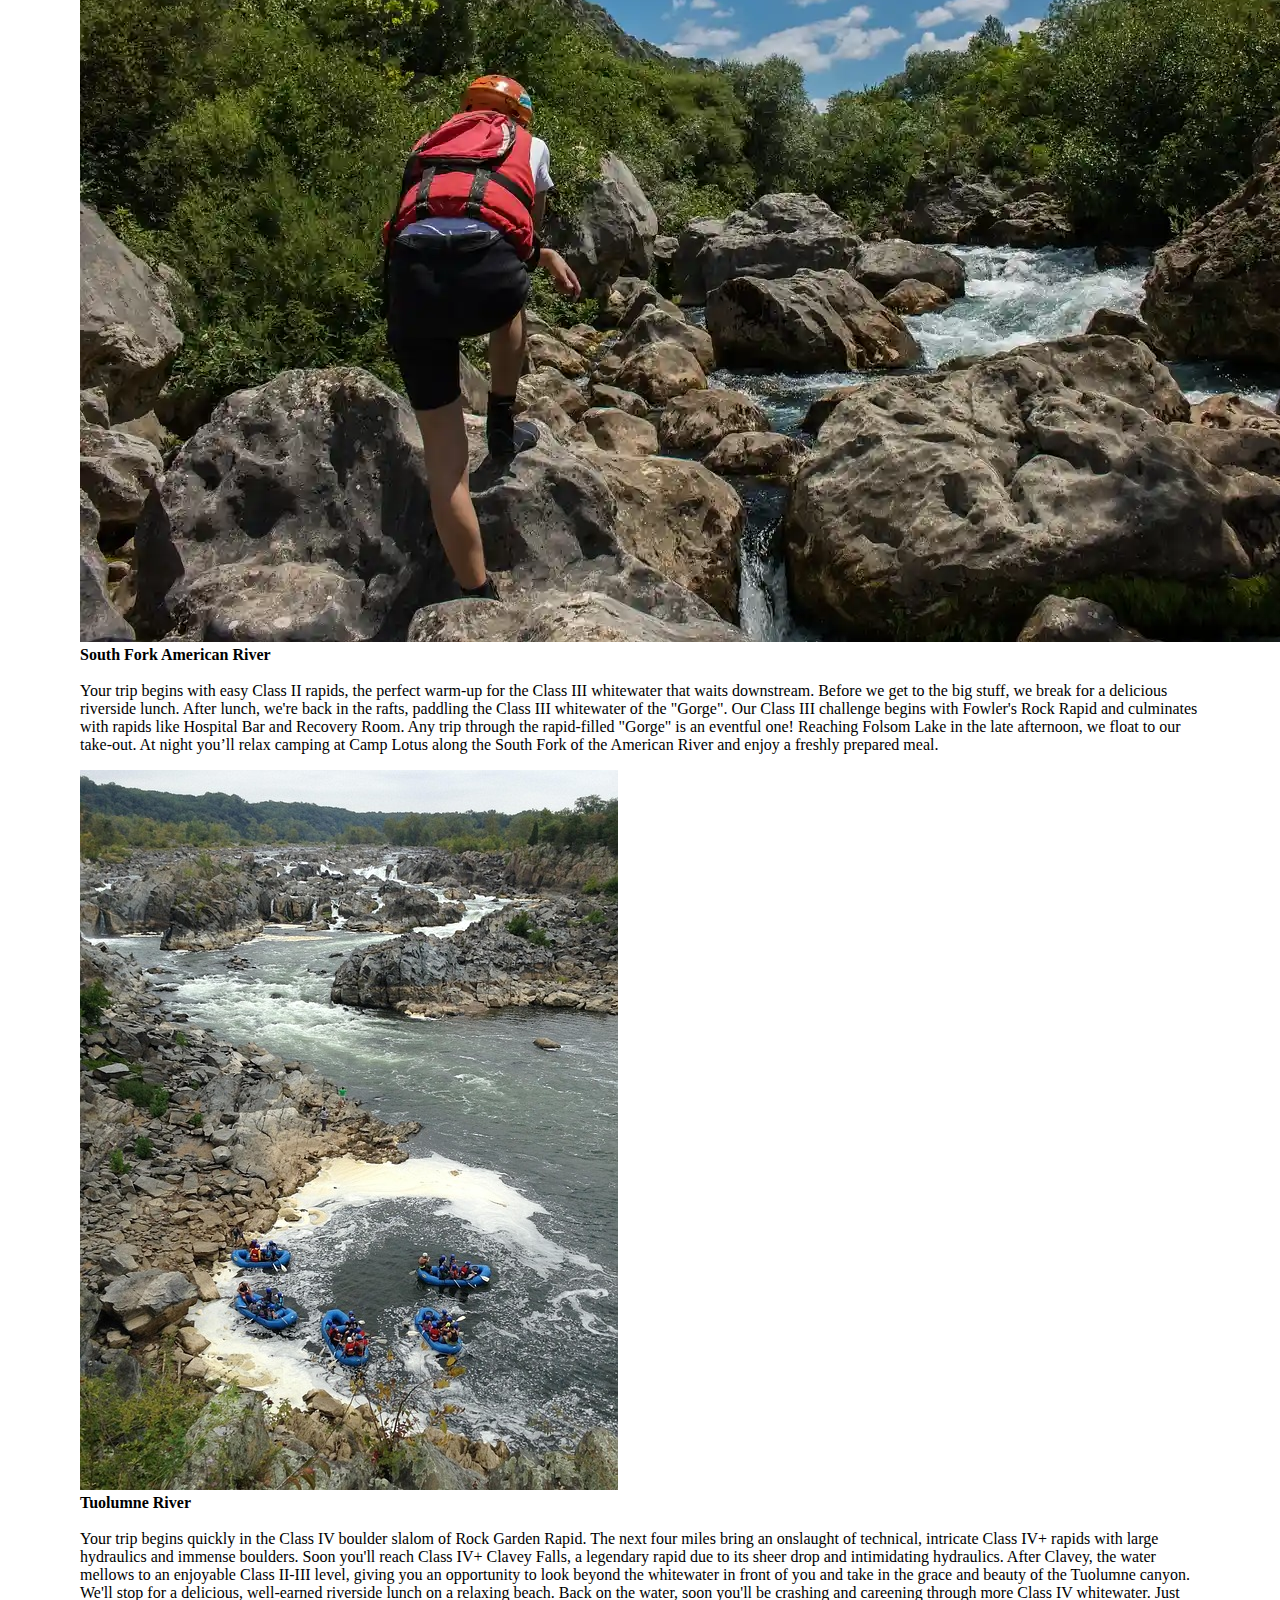
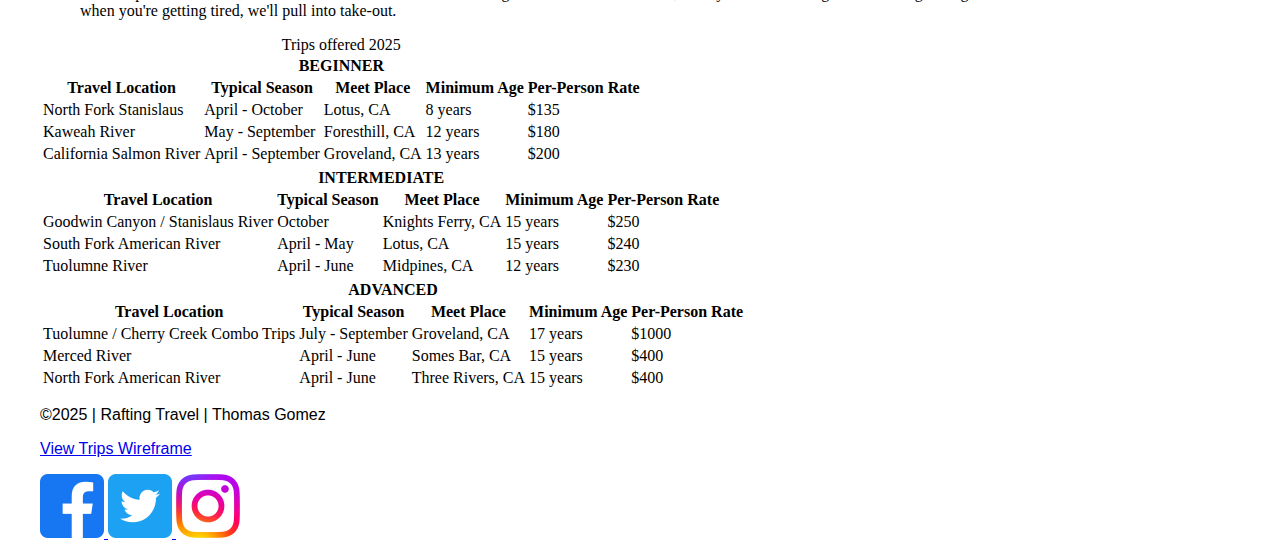
<file: wwr/trips.html>
<!DOCTYPE html>
<html lang="en">

<head>
    <meta charset="UTF-8">
    <meta name="viewport" content="width=device-width, initial-scale=1.0">
    <title>Trips - Rafting Travel Company</title>
    <link rel="stylesheet" href="styles/rafting.css">
    <meta name="description"
        content="Discover rafting trips for all levels. Enjoy thrilling adventures and breathtaking locations. Book your experience today!">
    <meta name="author" content="Thomas Gomez">
    <link rel="preconnect" href="https://fonts.googleapis.com">
    <link rel="preconnect" href="https://fonts.gstatic.com" crossorigin>
    <link href="https://fonts.googleapis.com/css2?family=Bebas+Neue&family=Roboto:wght@300&display=swap"
        rel="stylesheet">
</head>

<body>
    <header>
        <img src="images/z-raftingcompas.jpg" alt="Rafting Company Logo">
        <nav>
            <a href="index.html">Home</a>
            <a href="about.html">About Us</a>
            <a href="trips.html">Trips</a>
            <a href="contact.html">Contact Us</a>
        </nav>
    </header>
    <main class="trips">
        <section class="trips-page">
            <h1>Trips</h1>
            <a href="contact.html">Contact Us</a>
                <div class="trips-images">
                    <img class="image1" src="images/cascading-trips3.jpeg" alt="">
                    <img class="image2" src="images/cascading-trips.webp" alt="">
                    <img class="image3" src="images/cascading-trips2.webp" alt="">
                </div>
        </section>
        <div class="trip-descriptions">
            <figure class="image-description1">
                <img src="images/North-Fork-Stanislaus.webp" alt="North Fork Stanislaus River">
                <figcaption><strong>North Fork Stanislaus</strong><br><br>Your trip begins immediately with a quarter-mile long series of waves, obstacles, and complicated maneuvers. This fast start culminates with a jolting ride through Class IV+ Chamberlain Falls rapid--a careening bend in the river followed by a commanding, sheer drop. Welcome to the first two minutes of every North Fork trip! The Class IV whitewater keeps coming, challenging your paddling skills with each rapid.Midway through the trip, we break for a satisfying lunch. Here you'll have time to really take in the magnificence of the North Fork canyon--sheer, narrow, stunning. Back to the whitewater, you'll slice through long, complicated Staircase rapid.</figcaption>
              
            </figure>
            <figure class="image-description2">
                <img src="images/Kaweah-River.webp" alt="Kaweah River">
                <figcaption><strong>Kaweah River</strong><br><br>Just downstream from put-in, Class IV Willows rapid starts your day off with a bang! From here the whitewater is ceaseless--each corner twirls into a new rapid and each new vista reveals another tumultuous chute. It is hard to imagine having any more rapids packed into this relentless run.
                     After Upper and Lower Slicky, we stop for a riverside lunch. But your whitewater adventure is hardly over, you still have several rapids to tackle before we take-out in Lake Kaweah.
                    The itinerary above may be altered due to a range of variables, including river flow levels, time of year, and other factors. During periods of high water we sometimes run a morning to early afternoon trip or late morning to late afternoon trip.</figcaption>
            </figure>
            <figure class="image-description3">
                <img src="images/California-Salmon.webp" alt="California Salmon River">
                <figcaption><strong>California Salmon</strong><br><br>Your trip begins like a bullet with Class IV+ Bloomer Falls, The Maze, and Lewis Creek Falls coming in a rapid succession. The canyon walls constrict tightly as we descend into this National Wild & Scenic River canyon. As the morning ends, we break for lunch just before one of the most challenging Class V sections of the river.
                    Last Chance and Freight Train rapids serve as a vivid reminder of the power of this awesome run. The final part of the day is spent on the lower section, where the river mellows some and allows for moments of relaxation and reflection.</figcaption>   
            </figure>
            <figure class="image-description4">
                <img src="images/Goodwin-Canyon.jpg" alt="Goodwin Canyon River">
                <figcaption><strong>Goodwin Canyon</strong><br><br>As with any trip on Goodwin, it starts off fast and furious...two exciting Class III rapids a few seconds from put-in and a mandatory scout of Mr. Toad's Wild Ride before plunging down this impressive drop which leaves guest and guide with an overdose of adrenaline in the deep clear pool below! Once we catch our breath again we experience several narrow, fun shoots through willows and sculpted boulders that lead to a surprising eight-foot vertical waterfall called Matterhorn that requires a short, fast portage. More fun twists and turns through Upper Pinball and Lower Pinball Rapids lead abruptly to the always intimidating Haunted House Rapid that drops seven feet into a truck-size boulder! If all this sounds too exciting, take heart, there are soothing calms spread throughout the run that allow you to relax and enjoy the fantastic scenery around you and above you.</figcaption>
            </figure>
            <figure class="image-description5">
                <img src="images/South-Fork-American-River.webp" alt="South Fork American River">
                <figcaption><strong>South Fork American River</strong><br><br>Your trip begins with easy Class II rapids, the perfect warm-up for the Class III whitewater that waits downstream. Before we get to the big stuff, we break for a delicious riverside lunch. After lunch, we're back in the rafts, paddling the Class III whitewater of the "Gorge". Our Class III challenge begins with Fowler's Rock Rapid and culminates with rapids like Hospital Bar and Recovery Room. Any trip through the rapid-filled "Gorge" is an eventful one! Reaching Folsom Lake in the late afternoon, we float to our take-out. At night you’ll relax camping at Camp Lotus along the South Fork of the American River and enjoy a freshly prepared meal.</figcaption>
            </figure>
            <figure class="image-description6">
                <img src="images/Tuolumne-River.jpg" alt="Tuolumne River">
                <figcaption><strong>Tuolumne River</strong><br><br>Your trip begins quickly in the Class IV boulder slalom of Rock Garden Rapid. The next four miles bring an onslaught of technical, intricate Class IV+ rapids with large hydraulics and immense boulders. Soon you'll reach Class IV+ Clavey Falls, a legendary rapid due to its sheer drop and intimidating hydraulics.
                    After Clavey, the water mellows to an enjoyable Class II-III level, giving you an opportunity to look beyond the whitewater in front of you and take in the grace and beauty of the Tuolumne canyon. We'll stop for a delicious, well-earned riverside lunch on a relaxing beach. Back on the water, soon you'll be crashing and careening through more Class IV whitewater. Just when you're getting tired, we'll pull into take-out.</figcaption>
            </figure>
        </div>
        <table class="table-info-beginner">
            <caption>Trips offered 2025</caption>
            <thead>
                <tr class="beginner">
                    <th scope="col" colspan="5">BEGINNER</th>
                </tr>
                <tr>
                    <th scope="col">Travel Location</th>
                    <th scope="col">Typical Season</th>
                    <th scope="col">Meet Place</th>
                    <th scope="col">Minimum Age</th>
                    <th scope="col">Per-Person Rate</th>
                </tr>
            </thead>
            <tbody>
                <tr>
                    <td>North Fork Stanislaus</td>
                    <td>April - October</td>
                    <td>Lotus, CA</td>
                    <td>8 years</td>
                    <td>$135</td>
                </tr>
                <tr>
                    <td>Kaweah River</td>
                    <td>May - September</td>
                    <td>Foresthill, CA</td>
                    <td>12 years</td>
                    <td>$180</td>
                </tr>
                <tr>
                    <td>California Salmon River</td>
                    <td>April - September</td>
                    <td>Groveland, CA</td>
                    <td>13 years</td>
                    <td>$200</td>
                </tr>
            </tbody>
        </table>
        <table class="table-info-intermediate">
            <thead>
                <tr>
                    <th class="intermediate" scope="col" colspan="5">INTERMEDIATE</th>
                </tr>
                <tr>
                    <th scope="col">Travel Location</th>
                    <th scope="col">Typical Season</th>
                    <th scope="col">Meet Place</th>
                    <th scope="col">Minimum Age</th>
                    <th scope="col">Per-Person Rate</th>
                </tr>
            </thead>
            <tbody>
                <tr>
                    <td>Goodwin Canyon / Stanislaus River</td>
                    <td>October</td>
                    <td>Knights Ferry, CA</td>
                    <td>15 years</td>
                    <td>$250</td>
                </tr>
                <tr>
                    <td>South Fork American River</td>
                    <td>April - May</td>
                    <td>Lotus, CA</td>
                    <td>15 years</td>
                    <td>$240</td>
                </tr>
                <tr>
                    <td>Tuolumne River</td>
                    <td>April - June</td>
                    <td>Midpines, CA</td>
                    <td>12 years</td>
                    <td>$230</td>
                </tr>
            </tbody>
        </table>
        <table class="table-info-advanced">
            <thead>
                <tr class="advanced">
                    <th scope="col" colspan="5">ADVANCED</th>
                </tr>
                <tr>
                    <th scope="col">Travel Location</th>
                    <th scope="col">Typical Season</th>
                    <th scope="col">Meet Place</th>
                    <th scope="col">Minimum Age</th>
                    <th scope="col">Per-Person Rate</th>
                </tr>
            </thead>
            <tbody>
                <tr>
                    <td>Tuolumne / Cherry Creek Combo Trips</td>
                    <td>July - September</td>
                    <td>Groveland, CA</td>
                    <td>17 years</td>
                    <td>$1000</td>
                </tr>
                <tr>
                    <td>Merced River</td>
                    <td> April - June</td>
                    <td>Somes Bar, CA</td>
                    <td>15 years</td>
                    <td>$400</td>
                </tr>
                <tr>
                    <td>North Fork American River </td>
                    <td>April - June</td>
                    <td>Three Rivers, CA</td>
                    <td>15 years</td>
                    <td>$400</td>
                </tr>
            </tbody>
        </table>
    </main>
    <footer>
        <p>©2025 | Rafting Travel | Thomas Gomez</p>
        <p><a href="images/trips-wireframe.png" target="_blank">View Trips Wireframe</a></p>
        <nav class="socialmedia">
            <a href="https://facebook.com">
                <img src="images/facebooklogo.webp" alt="Facebook">
            </a>
            <a href="https://twitter.com">
                <img src="images/twitterlogo.webp" alt="Twitter">
            </a>
            <a href="https://instagram.com">
                <img src="images/instagramlogo.webp" alt="Instagram">
            </a>
        </nav>
    </footer>
</body>

</html>
</file>
<file: styles/styles.css>
* {
    margin: 0;
    padding: 0;
    box-sizing: border-box;
}
:root {
    --background-color: darkblue;
    --height: auto;
    --text-align: center;
    --margin: 1rem;

}

nav {
    background-color: var(--background-color);
    padding: 10px;
}
nav a {
    color: white;
    display: block;
    padding: 20px;
}
h1 {
    color: var(--background-color);
}
main img {
    width: 150px;
    height: var(--height);
    border: 1px solid black;
    padding: 2px;
    box-shadow: 0 0 30px gray;
    float: right;
    margin: 0 0 1rem 1rem;
}
p {
    padding: 0;
}
main {
    max-width: 840px;
}

aside {
    width: 20rem;
    text-align: var(--text-align);
    position: relative;
}

aside img {
    width: 200px;
    height: var(--height);
}

aside h2 {
    position: absolute;
    top: 65px;
    left: 100px;
}

footer {
    margin-top: 15px;
    border-top: 1px solid #000;
    text-align: var(--text-align);
}

/* Class Selectors */
.box {
    margin: var(--margin);
    border: 1px solid rgb(0 0 0 / 10%);
    padding: 1rem;
    background-color: #ddd;
    color: #000;
    clear: both;
}
</file>
<file: wwr/styles/rafting.css>
:root {
    --primary-color: #F5CB5C;
    --secondary-color: #E8EDDF;
    --accent-color: #242423 ;
    --accent-color2: #CFDBD5;
    --font-heading: "Bebas Neue", sans-serif;
    --font-body: "Gidole", sans-serif;
}

h1 {
    font-family: var(--font-heading);
}

h2 {
    font-family: var(--font-heading);
    color: var(--primary-color);

}

section {
    display: block;
    visibility: visible;
    background-color: var(--secondary-color);
    padding: 2rem;
    
}

section {
    position: relative;
    overflow: visible;
    max-width: 100%;
}


p {
    font-family: var(--font-body);
}


.sociallinks a {
    text-decoration: none;
}

.hero {
    position: relative;
    width: 100%;
    height: 400px;
}

.hero img {
    display: block;
    width: 100%;
    height: auto;
}

.hero h1 {
    position: absolute;
    top: 50%;
    left: 50%;
    transform: translate(-50%, -50%);
    color: var(--primary-color);
}

.hero article {
    position: absolute;
    top: 50%;
    right: auto;
    background-color: var(--accent-color);
    color: white;
    padding: 10px;
    margin: 70px;
}

.hero article img {
    float: right;
    margin-left: 15px;
    width: 15rem;
    margin-bottom: auto;
}

body {
    max-width: 1200px;
    margin: 0 auto;
}
</file>
<file: week05/styles/poll-form.css>
* {
    margin: 0;
    padding: 0;
    box-sizing: border-box;
}

body {
    font-family: Merriweather, Georgia, serif;
    font-size: 1.2em;
    color: #333;
    background-color: rgb(224, 224, 224);
}

header{
    margin: 0 auto;
    width: 750px;
}

h1 {
    margin: 1rem;
    color: navy;
    font-size: 1.5em;
    text-align: center;
}

form {
    width: 600px;
    margin: 0 auto;
    padding: 1rem;
    border: 1px solid rgb(0 0 0 / 0.1);
    border-radius: 0.5rem;
    background-color: #eee;
    display: grid;
}

fieldset {
    display: grid;
    grid-gap: 0.6rem;
    margin: 1rem;
    border: 1px solid rgb(0 0 0 / 0.2);
    padding: 1rem;
}

legend {
    color: navy;
    padding: 0.5rem;
    font-size: 1.3em;
}

label, input, button, select, textarea {
    font-family: Roboto, Arial, sans-serif;
}

label {
    text-align: right;
    padding-right: 1rem;
}

input, select, textarea {
    padding: 0.5rem; 
    font-size: 1rem;
}

input[type="checkbox"] {
    width: 1rem;
    height: 1rem;
    vertical-align: bottom;
}

button {
    margin: 1rem;
    width: 8rem;
    height: 3rem;
    font-size: 1.2rem;
    background-color: navy;
    color: white;
    border: none;
    border-radius: .5rem;
    padding: .75rem;
}

button:hover {
    background-color: darkgreen;
}

footer {

    text-align: center;
    color: #777;
    padding: 1.5rem;
    border-top: 1px solid #ccc;
    margin: 1.5rem auto 0;
    font-size: 0.8em;
}

.form-item {
    display: grid;
    align-items: center;
}

.column1 {
    grid-template-columns: 3fr 1fr;
    margin: 0.5rem 0;
}

.column2 {
    grid-template-columns: 1fr 2fr;
    margin: .5rem 0;
}



/* aaaaaaaaaaaaaaaaaaaaaaa */
* {
    margin: 0;
    padding: 0;
    box-sizing: border-box;
}

:root {
    --primary-color: #134074;
    --secondary-color: #ECA72C;
    --accent1-color: #8DA9C4;
    --accent2-color: black;
    --heading-font: "Bebas Neue";
    --body-font: "Roboto";
}

/* fonts and colors */
header {
    background-color: var(--primary-color);
    color: var(--accent2-color);
    display: grid;
    grid-template-columns: 1fr 1fr;
}

body {
    font-family: var(--body-font);
    color: var(--accent1-color);
    background-color: rgb(228, 227, 227);
}

header,
main,
footer {
    width: 100%;
    /* it was 840px */
    margin: 0;
}

h1,
h2 {
    font-family: var(--heading-font);
    color: var(--primary-color);
}

nav,
p,
section,
article {
    margin: 16px;
    padding: 8px;
}

nav {
    display: flex;
    justify-content: center;
    align-items: center;
}

nav a {
    background-color: var(--accent2-color);
    padding: 4px 30px;
    border: 1px solid black;
    background-color: var(--secondary-color);
    color: var(--accent2-color);
}

header img {
    width: 200px;
    height: auto;
    margin: 20px auto;
    border-radius: 100px;
}

h1 {
    margin: 10px auto;
    font-size: 3rem;
    width: 100%;
    padding: 16px;
    text-align: center;
    opacity: 0, 7;
    background-color: var(--accent1-color);
    color: var(--primary-color);
}

 .company-information {
    display: grid;
    grid-template-columns: 1fr 1fr;
    grid-template-rows: 1fr;
    background-color:  #eee;
 }

.information h2 {
    grid-area: 1 / 1 / 2 / 2;
}

.information p {
    grid-area: 1 / 1 / 2 / 2;
    padding: 40px 40px 0 0;
    color: black;
    font-style: italic;
}

 iframe {
    grid-area: 1 / 2 / 2 / 3;
 }

article {
    position: absolute;
    background-color: var(--secondary-color);
    color: var(--accent2-color);
    bottom: 0;
}

.employees {
    display: flex;
    justify-content: space-around;
    margin: 5rem auto;
}

.employees img{
    width: 200px;
    border: 2px solid black;
}

figcaption {
    color: black;
}

form {
    width: 50%;
    margin: 0 auto;
    padding: 1rem;
    border: 1px solid rgb(0 0 0 / 0.1);
    background-color: #eee;
    display: grid;
}

.contact-info {
    color: black;
    display: grid;
}

.contact-info p {
    margin: 20px 0 10px 8px;
}

.contact-info input {
    width: 80%;
    height: auto;
}

label {
    color: black;
    padding: 1rem;
}

input {
    width: 3rem;
    padding: 5px;
}

textarea {
    resize: vertical;
    max-height: 200px;
    min-height: 100px;
    padding: 5px;
}

input[type="checkbox"] {
    width: 3rem;
    height: 1rem;
}

button {
    width: 200px;
    height: 30px;
    margin: 0 auto;
    font-size: 1rem;
    background-color: var(--primary-color);
    color: white;
    border: none;
    border-radius: .5rem;
}

button:hover {
    background-color: darkgreen;
}

.socialmedia img{
    width: 30px;
    height: auto;
}

footer {
    display: flex;
    justify-content: space-between;
}

footer p {
    display: flex;
    justify-content: center;
    
}
</file>
